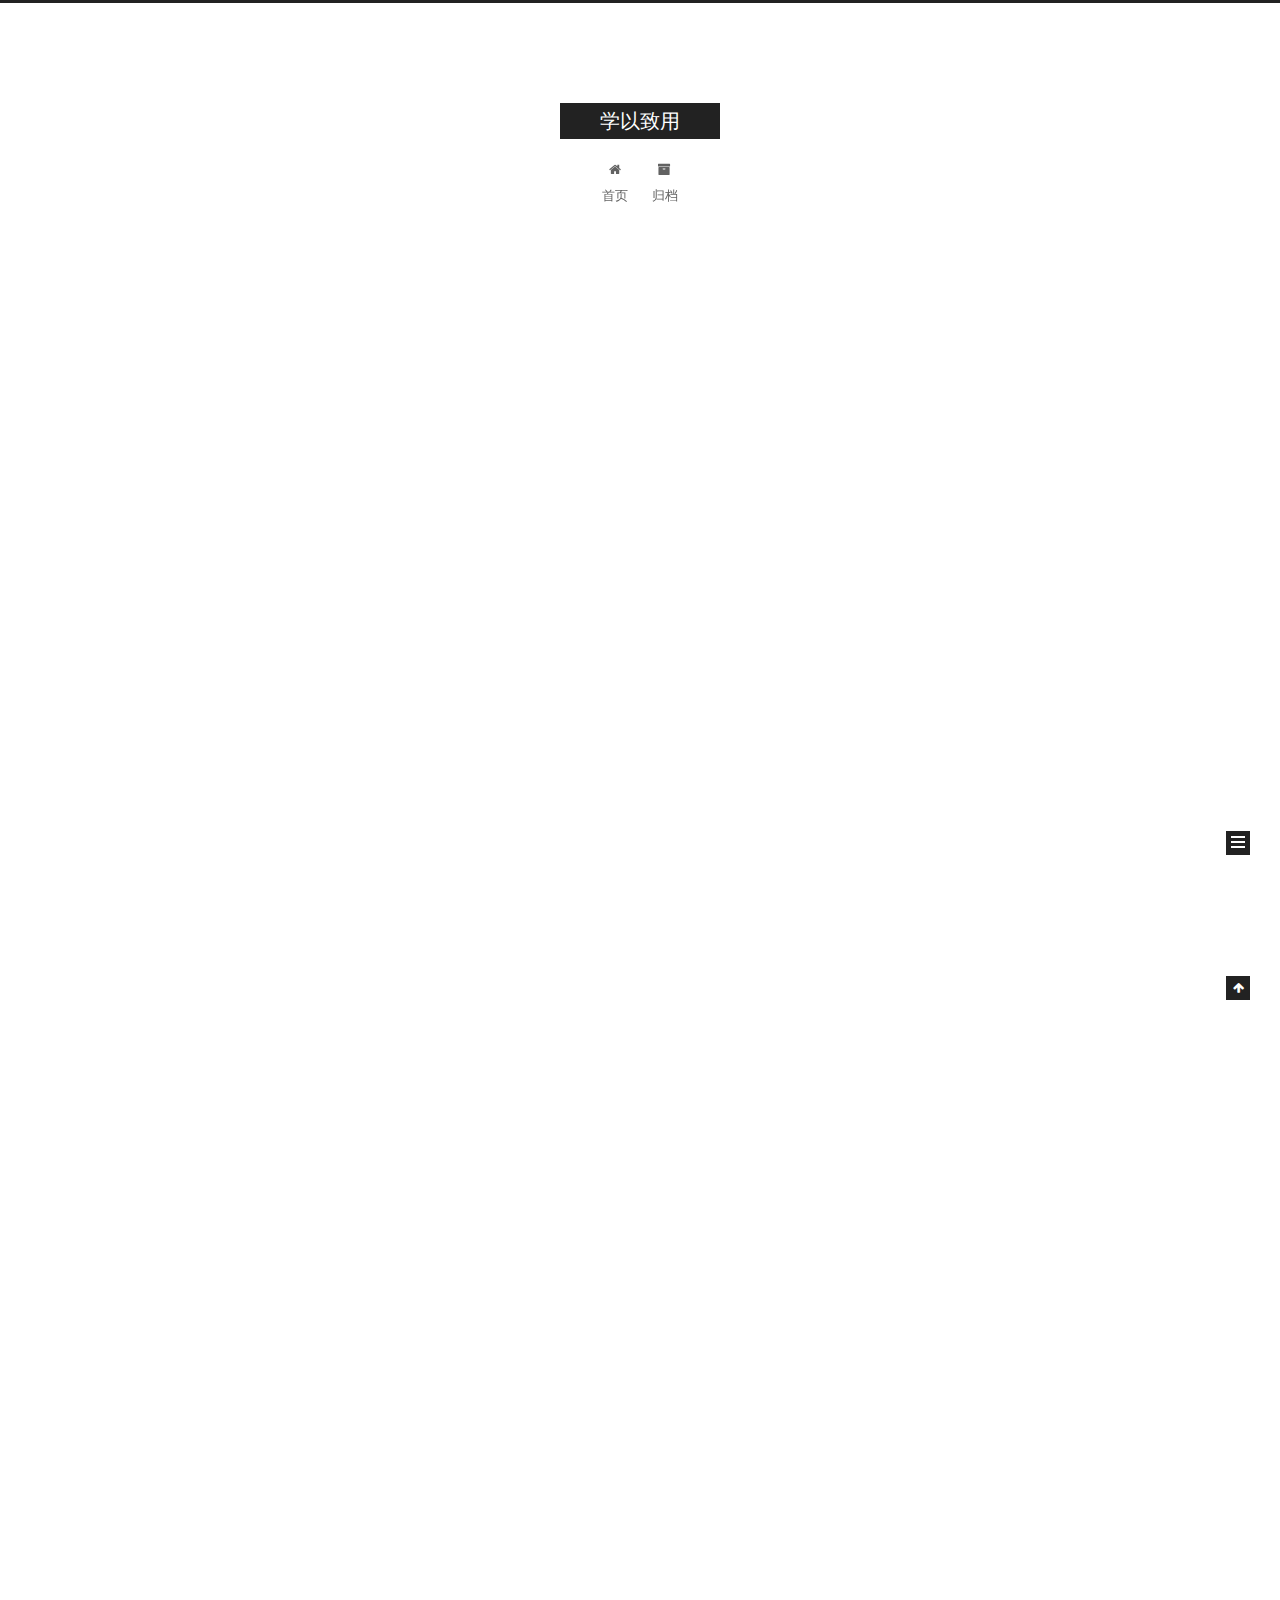
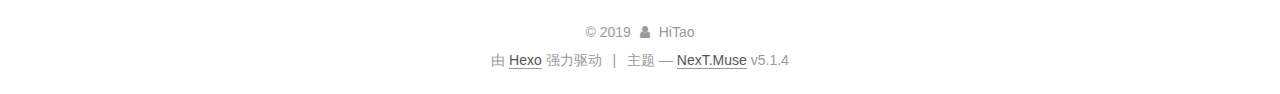
<file: index.html>
<!DOCTYPE html>



  


<html class="theme-next muse use-motion" lang="zh-Hans">
<head><meta name="generator" content="Hexo 3.9.0">
  <meta charset="UTF-8">
<meta http-equiv="X-UA-Compatible" content="IE=edge">
<meta name="viewport" content="width=device-width, initial-scale=1, maximum-scale=1">
<meta name="theme-color" content="#222">









<meta http-equiv="Cache-Control" content="no-transform">
<meta http-equiv="Cache-Control" content="no-siteapp">
















  
  
  <link href="/lib/fancybox/source/jquery.fancybox.css?v=2.1.5" rel="stylesheet" type="text/css">







<link href="/lib/font-awesome/css/font-awesome.min.css?v=4.6.2" rel="stylesheet" type="text/css">

<link href="/css/main.css?v=5.1.4" rel="stylesheet" type="text/css">


  <link rel="apple-touch-icon" sizes="180x180" href="/images/apple-touch-icon-next.png?v=5.1.4">


  <link rel="icon" type="image/png" sizes="32x32" href="/images/favicon-32x32-next.png?v=5.1.4">


  <link rel="icon" type="image/png" sizes="16x16" href="/images/favicon-16x16-next.png?v=5.1.4">


  <link rel="mask-icon" href="/images/logo.svg?v=5.1.4" color="#222">





  <meta name="keywords" content="Hexo, NexT">










<meta property="og:type" content="website">
<meta property="og:title" content="学以致用">
<meta property="og:url" content="https://cnvw.github.io/cnvw/index.html">
<meta property="og:site_name" content="学以致用">
<meta property="og:locale" content="zh-Hans">
<meta name="twitter:card" content="summary">
<meta name="twitter:title" content="学以致用">



<script type="text/javascript" id="hexo.configurations">
  var NexT = window.NexT || {};
  var CONFIG = {
    root: '/',
    scheme: 'Muse',
    version: '5.1.4',
    sidebar: {"position":"left","display":"post","offset":12,"b2t":false,"scrollpercent":false,"onmobile":false},
    fancybox: true,
    tabs: true,
    motion: {"enable":true,"async":false,"transition":{"post_block":"fadeIn","post_header":"slideDownIn","post_body":"slideDownIn","coll_header":"slideLeftIn","sidebar":"slideUpIn"}},
    duoshuo: {
      userId: '0',
      author: '博主'
    },
    algolia: {
      applicationID: '',
      apiKey: '',
      indexName: '',
      hits: {"per_page":10},
      labels: {"input_placeholder":"Search for Posts","hits_empty":"We didn't find any results for the search: ${query}","hits_stats":"${hits} results found in ${time} ms"}
    }
  };
</script>



  <link rel="canonical" href="https://cnvw.github.io/cnvw/">





  <title>学以致用</title>
  








</head>

<body itemscope itemtype="http://schema.org/WebPage" lang="zh-Hans">

  
  
    
  

  <div class="container sidebar-position-left 
  page-home">
    <div class="headband"></div>

    <header id="header" class="header" itemscope itemtype="http://schema.org/WPHeader">
      <div class="header-inner"><div class="site-brand-wrapper">
  <div class="site-meta ">
    

    <div class="custom-logo-site-title">
      <a href="/" class="brand" rel="start">
        <span class="logo-line-before"><i></i></span>
        <span class="site-title">学以致用</span>
        <span class="logo-line-after"><i></i></span>
      </a>
    </div>
      
        <p class="site-subtitle"></p>
      
  </div>

  <div class="site-nav-toggle">
    <button>
      <span class="btn-bar"></span>
      <span class="btn-bar"></span>
      <span class="btn-bar"></span>
    </button>
  </div>
</div>

<nav class="site-nav">
  

  
    <ul id="menu" class="menu">
      
        
        <li class="menu-item menu-item-home">
          <a href="/" rel="section">
            
              <i class="menu-item-icon fa fa-fw fa-home"></i> <br>
            
            首页
          </a>
        </li>
      
        
        <li class="menu-item menu-item-archives">
          <a href="/archives/" rel="section">
            
              <i class="menu-item-icon fa fa-fw fa-archive"></i> <br>
            
            归档
          </a>
        </li>
      

      
    </ul>
  

  
</nav>



 </div>
    </header>

    <main id="main" class="main">
      <div class="main-inner">
        <div class="content-wrap">
          <div id="content" class="content">
            
  <section id="posts" class="posts-expand">
    
      

  

  
  
  

  <article class="post post-type-normal" itemscope itemtype="http://schema.org/Article">
  
  
  
  <div class="post-block">
    <link itemprop="mainEntityOfPage" href="https://cnvw.github.io/cnvw/2019/09/08/Hexo-Blog/">

    <span hidden itemprop="author" itemscope itemtype="http://schema.org/Person">
      <meta itemprop="name" content="HiTao">
      <meta itemprop="description" content>
      <meta itemprop="image" content="/images/avatar.gif">
    </span>

    <span hidden itemprop="publisher" itemscope itemtype="http://schema.org/Organization">
      <meta itemprop="name" content="学以致用">
    </span>

    
      <header class="post-header">

        
        
          <h1 class="post-title" itemprop="name headline">
                
                <a class="post-title-link" href="/2019/09/08/Hexo-Blog/" itemprop="url">Hexo Blog</a></h1>
        

        <div class="post-meta">
          <span class="post-time">
            
              <span class="post-meta-item-icon">
                <i class="fa fa-calendar-o"></i>
              </span>
              
                <span class="post-meta-item-text">发表于</span>
              
              <time title="创建于" itemprop="dateCreated datePublished" datetime="2019-09-08T09:29:11+08:00">
                2019-09-08
              </time>
            

            

            
          </span>

          

          
            
          

          
          

          

          

          

        </div>
      </header>
    

    
    
    
    <div class="post-body" itemprop="articleBody">

      
      

      
        
          
            <p>Hexo+GitHub</p>

          
        
      
    </div>
    
    
    

    

    

    

    <footer class="post-footer">
      

      

      

      
      
        <div class="post-eof"></div>
      
    </footer>
  </div>
  
  
  
  </article>


    
      

  

  
  
  

  <article class="post post-type-normal" itemscope itemtype="http://schema.org/Article">
  
  
  
  <div class="post-block">
    <link itemprop="mainEntityOfPage" href="https://cnvw.github.io/cnvw/2019/09/08/hello-world/">

    <span hidden itemprop="author" itemscope itemtype="http://schema.org/Person">
      <meta itemprop="name" content="HiTao">
      <meta itemprop="description" content>
      <meta itemprop="image" content="/images/avatar.gif">
    </span>

    <span hidden itemprop="publisher" itemscope itemtype="http://schema.org/Organization">
      <meta itemprop="name" content="学以致用">
    </span>

    
      <header class="post-header">

        
        
          <h1 class="post-title" itemprop="name headline">
                
                <a class="post-title-link" href="/2019/09/08/hello-world/" itemprop="url">Hello World</a></h1>
        

        <div class="post-meta">
          <span class="post-time">
            
              <span class="post-meta-item-icon">
                <i class="fa fa-calendar-o"></i>
              </span>
              
                <span class="post-meta-item-text">发表于</span>
              
              <time title="创建于" itemprop="dateCreated datePublished" datetime="2019-09-08T08:20:57+08:00">
                2019-09-08
              </time>
            

            

            
          </span>

          

          
            
          

          
          

          

          

          

        </div>
      </header>
    

    
    
    
    <div class="post-body" itemprop="articleBody">

      
      

      
        
          
            <p>Welcome to <a href="https://hexo.io/" target="_blank" rel="noopener">Hexo</a>! This is your very first post. Check <a href="https://hexo.io/docs/" target="_blank" rel="noopener">documentation</a> for more info. If you get any problems when using Hexo, you can find the answer in <a href="https://hexo.io/docs/troubleshooting.html" target="_blank" rel="noopener">troubleshooting</a> or you can ask me on <a href="https://github.com/hexojs/hexo/issues" target="_blank" rel="noopener">GitHub</a>.</p>
<h2 id="Quick-Start"><a href="#Quick-Start" class="headerlink" title="Quick Start"></a>Quick Start</h2><h3 id="Create-a-new-post"><a href="#Create-a-new-post" class="headerlink" title="Create a new post"></a>Create a new post</h3><figure class="highlight bash"><table><tr><td class="gutter"><pre><span class="line">1</span><br></pre></td><td class="code"><pre><span class="line">$ hexo new <span class="string">"My New Post"</span></span><br></pre></td></tr></table></figure>

<p>More info: <a href="https://hexo.io/docs/writing.html" target="_blank" rel="noopener">Writing</a></p>
<h3 id="Run-server"><a href="#Run-server" class="headerlink" title="Run server"></a>Run server</h3><figure class="highlight bash"><table><tr><td class="gutter"><pre><span class="line">1</span><br></pre></td><td class="code"><pre><span class="line">$ hexo server</span><br></pre></td></tr></table></figure>

<p>More info: <a href="https://hexo.io/docs/server.html" target="_blank" rel="noopener">Server</a></p>
<h3 id="Generate-static-files"><a href="#Generate-static-files" class="headerlink" title="Generate static files"></a>Generate static files</h3><figure class="highlight bash"><table><tr><td class="gutter"><pre><span class="line">1</span><br></pre></td><td class="code"><pre><span class="line">$ hexo generate</span><br></pre></td></tr></table></figure>

<p>More info: <a href="https://hexo.io/docs/generating.html" target="_blank" rel="noopener">Generating</a></p>
<h3 id="Deploy-to-remote-sites"><a href="#Deploy-to-remote-sites" class="headerlink" title="Deploy to remote sites"></a>Deploy to remote sites</h3><figure class="highlight bash"><table><tr><td class="gutter"><pre><span class="line">1</span><br></pre></td><td class="code"><pre><span class="line">$ hexo deploy</span><br></pre></td></tr></table></figure>

<p>More info: <a href="https://hexo.io/docs/deployment.html" target="_blank" rel="noopener">Deployment</a></p>

          
        
      
    </div>
    
    
    

    

    

    

    <footer class="post-footer">
      

      

      

      
      
        <div class="post-eof"></div>
      
    </footer>
  </div>
  
  
  
  </article>


    
  </section>

  


          </div>
          


          

        </div>
        
          
  
  <div class="sidebar-toggle">
    <div class="sidebar-toggle-line-wrap">
      <span class="sidebar-toggle-line sidebar-toggle-line-first"></span>
      <span class="sidebar-toggle-line sidebar-toggle-line-middle"></span>
      <span class="sidebar-toggle-line sidebar-toggle-line-last"></span>
    </div>
  </div>

  <aside id="sidebar" class="sidebar">
    
    <div class="sidebar-inner">

      

      

      <section class="site-overview-wrap sidebar-panel sidebar-panel-active">
        <div class="site-overview">
          <div class="site-author motion-element" itemprop="author" itemscope itemtype="http://schema.org/Person">
            
              <p class="site-author-name" itemprop="name">HiTao</p>
              <p class="site-description motion-element" itemprop="description"></p>
          </div>

          <nav class="site-state motion-element">

            
              <div class="site-state-item site-state-posts">
              
                <a href="/archives/">
              
                  <span class="site-state-item-count">2</span>
                  <span class="site-state-item-name">日志</span>
                </a>
              </div>
            

            

            

          </nav>

          

          

          
          

          
          

          

        </div>
      </section>

      

      

    </div>
  </aside>


        
      </div>
    </main>

    <footer id="footer" class="footer">
      <div class="footer-inner">
        <div class="copyright">&copy; <span itemprop="copyrightYear">2019</span>
  <span class="with-love">
    <i class="fa fa-user"></i>
  </span>
  <span class="author" itemprop="copyrightHolder">HiTao</span>

  
</div>


  <div class="powered-by">由 <a class="theme-link" target="_blank" href="https://hexo.io">Hexo</a> 强力驱动</div>



  <span class="post-meta-divider">|</span>



  <div class="theme-info">主题 &mdash; <a class="theme-link" target="_blank" href="https://github.com/iissnan/hexo-theme-next">NexT.Muse</a> v5.1.4</div>




        







        
      </div>
    </footer>

    
      <div class="back-to-top">
        <i class="fa fa-arrow-up"></i>
        
      </div>
    

    

  </div>

  

<script type="text/javascript">
  if (Object.prototype.toString.call(window.Promise) !== '[object Function]') {
    window.Promise = null;
  }
</script>









  












  
  
    <script type="text/javascript" src="/lib/jquery/index.js?v=2.1.3"></script>
  

  
  
    <script type="text/javascript" src="/lib/fastclick/lib/fastclick.min.js?v=1.0.6"></script>
  

  
  
    <script type="text/javascript" src="/lib/jquery_lazyload/jquery.lazyload.js?v=1.9.7"></script>
  

  
  
    <script type="text/javascript" src="/lib/velocity/velocity.min.js?v=1.2.1"></script>
  

  
  
    <script type="text/javascript" src="/lib/velocity/velocity.ui.min.js?v=1.2.1"></script>
  

  
  
    <script type="text/javascript" src="/lib/fancybox/source/jquery.fancybox.pack.js?v=2.1.5"></script>
  


  


  <script type="text/javascript" src="/js/src/utils.js?v=5.1.4"></script>

  <script type="text/javascript" src="/js/src/motion.js?v=5.1.4"></script>



  
  

  

  


  <script type="text/javascript" src="/js/src/bootstrap.js?v=5.1.4"></script>



  


  




	





  





  












  





  

  

  

  
  

  

  

  

</body>
</html>
</file>
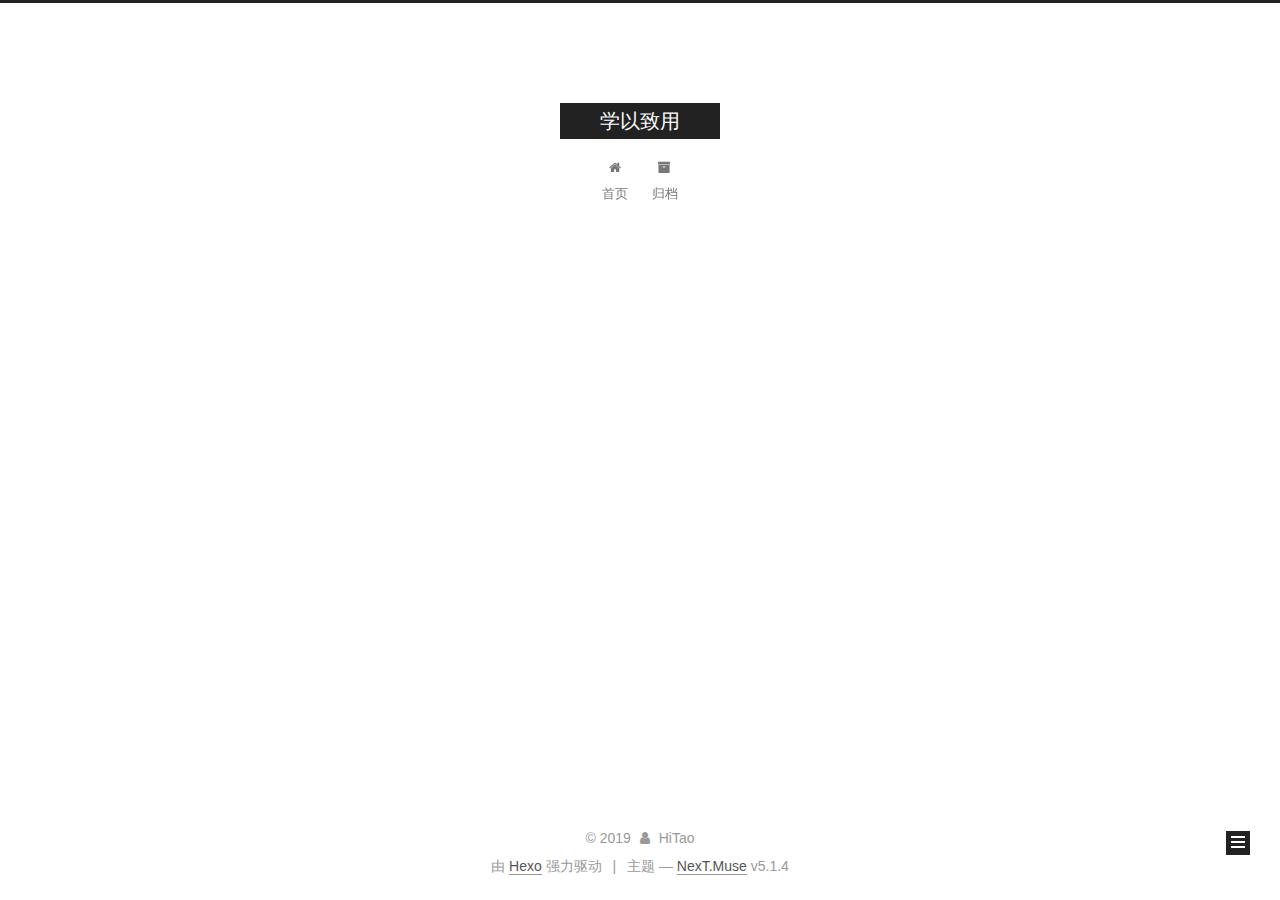
<file: archives/index.html>
<!DOCTYPE html>



  


<html class="theme-next muse use-motion" lang="zh-Hans">
<head><meta name="generator" content="Hexo 3.9.0">
  <meta charset="UTF-8">
<meta http-equiv="X-UA-Compatible" content="IE=edge">
<meta name="viewport" content="width=device-width, initial-scale=1, maximum-scale=1">
<meta name="theme-color" content="#222">









<meta http-equiv="Cache-Control" content="no-transform">
<meta http-equiv="Cache-Control" content="no-siteapp">
















  
  
  <link href="/lib/fancybox/source/jquery.fancybox.css?v=2.1.5" rel="stylesheet" type="text/css">







<link href="/lib/font-awesome/css/font-awesome.min.css?v=4.6.2" rel="stylesheet" type="text/css">

<link href="/css/main.css?v=5.1.4" rel="stylesheet" type="text/css">


  <link rel="apple-touch-icon" sizes="180x180" href="/images/apple-touch-icon-next.png?v=5.1.4">


  <link rel="icon" type="image/png" sizes="32x32" href="/images/favicon-32x32-next.png?v=5.1.4">


  <link rel="icon" type="image/png" sizes="16x16" href="/images/favicon-16x16-next.png?v=5.1.4">


  <link rel="mask-icon" href="/images/logo.svg?v=5.1.4" color="#222">





  <meta name="keywords" content="Hexo, NexT">










<meta property="og:type" content="website">
<meta property="og:title" content="学以致用">
<meta property="og:url" content="https://cnvw.github.io/cnvw/archives/index.html">
<meta property="og:site_name" content="学以致用">
<meta property="og:locale" content="zh-Hans">
<meta name="twitter:card" content="summary">
<meta name="twitter:title" content="学以致用">



<script type="text/javascript" id="hexo.configurations">
  var NexT = window.NexT || {};
  var CONFIG = {
    root: '/',
    scheme: 'Muse',
    version: '5.1.4',
    sidebar: {"position":"left","display":"post","offset":12,"b2t":false,"scrollpercent":false,"onmobile":false},
    fancybox: true,
    tabs: true,
    motion: {"enable":true,"async":false,"transition":{"post_block":"fadeIn","post_header":"slideDownIn","post_body":"slideDownIn","coll_header":"slideLeftIn","sidebar":"slideUpIn"}},
    duoshuo: {
      userId: '0',
      author: '博主'
    },
    algolia: {
      applicationID: '',
      apiKey: '',
      indexName: '',
      hits: {"per_page":10},
      labels: {"input_placeholder":"Search for Posts","hits_empty":"We didn't find any results for the search: ${query}","hits_stats":"${hits} results found in ${time} ms"}
    }
  };
</script>



  <link rel="canonical" href="https://cnvw.github.io/cnvw/archives/">





  <title>归档 | 学以致用</title>
  








</head>

<body itemscope itemtype="http://schema.org/WebPage" lang="zh-Hans">

  
  
    
  

  <div class="container sidebar-position-left page-archive">
    <div class="headband"></div>

    <header id="header" class="header" itemscope itemtype="http://schema.org/WPHeader">
      <div class="header-inner"><div class="site-brand-wrapper">
  <div class="site-meta ">
    

    <div class="custom-logo-site-title">
      <a href="/" class="brand" rel="start">
        <span class="logo-line-before"><i></i></span>
        <span class="site-title">学以致用</span>
        <span class="logo-line-after"><i></i></span>
      </a>
    </div>
      
        <p class="site-subtitle"></p>
      
  </div>

  <div class="site-nav-toggle">
    <button>
      <span class="btn-bar"></span>
      <span class="btn-bar"></span>
      <span class="btn-bar"></span>
    </button>
  </div>
</div>

<nav class="site-nav">
  

  
    <ul id="menu" class="menu">
      
        
        <li class="menu-item menu-item-home">
          <a href="/" rel="section">
            
              <i class="menu-item-icon fa fa-fw fa-home"></i> <br>
            
            首页
          </a>
        </li>
      
        
        <li class="menu-item menu-item-archives">
          <a href="/archives/" rel="section">
            
              <i class="menu-item-icon fa fa-fw fa-archive"></i> <br>
            
            归档
          </a>
        </li>
      

      
    </ul>
  

  
</nav>



 </div>
    </header>

    <main id="main" class="main">
      <div class="main-inner">
        <div class="content-wrap">
          <div id="content" class="content">
            

  
  
  
  <div class="post-block archive">
    <div id="posts" class="posts-collapse">
      <span class="archive-move-on"></span>

      <span class="archive-page-counter">
        
        
        
          
        
        嗯..! 目前共计 2 篇日志。 继续努力。
      </span>

      

        
        
        

        
          
          <div class="collection-title">
            <h1 class="archive-year" id="archive-year-2019">2019</h1>
          </div>
        
        

        

  <article class="post post-type-normal" itemscope itemtype="http://schema.org/Article">
    <header class="post-header">

      <h2 class="post-title">
        
            <a class="post-title-link" href="/2019/09/08/Hexo-Blog/" itemprop="url">
              
                <span itemprop="name">Hexo Blog</span>
              
            </a>
        
      </h2>

      <div class="post-meta">
        <time class="post-time" itemprop="dateCreated" datetime="2019-09-08T09:29:11+08:00" content="2019-09-08">
          09-08
        </time>
      </div>

    </header>
  </article>



      

        
        
        

        
        

        

  <article class="post post-type-normal" itemscope itemtype="http://schema.org/Article">
    <header class="post-header">

      <h2 class="post-title">
        
            <a class="post-title-link" href="/2019/09/08/hello-world/" itemprop="url">
              
                <span itemprop="name">Hello World</span>
              
            </a>
        
      </h2>

      <div class="post-meta">
        <time class="post-time" itemprop="dateCreated" datetime="2019-09-08T08:20:57+08:00" content="2019-09-08">
          09-08
        </time>
      </div>

    </header>
  </article>



      

    </div>
  </div>
  
  
  

  



          </div>
          


          

        </div>
        
          
  
  <div class="sidebar-toggle">
    <div class="sidebar-toggle-line-wrap">
      <span class="sidebar-toggle-line sidebar-toggle-line-first"></span>
      <span class="sidebar-toggle-line sidebar-toggle-line-middle"></span>
      <span class="sidebar-toggle-line sidebar-toggle-line-last"></span>
    </div>
  </div>

  <aside id="sidebar" class="sidebar">
    
    <div class="sidebar-inner">

      

      

      <section class="site-overview-wrap sidebar-panel sidebar-panel-active">
        <div class="site-overview">
          <div class="site-author motion-element" itemprop="author" itemscope itemtype="http://schema.org/Person">
            
              <p class="site-author-name" itemprop="name">HiTao</p>
              <p class="site-description motion-element" itemprop="description"></p>
          </div>

          <nav class="site-state motion-element">

            
              <div class="site-state-item site-state-posts">
              
                <a href="/archives/">
              
                  <span class="site-state-item-count">2</span>
                  <span class="site-state-item-name">日志</span>
                </a>
              </div>
            

            

            

          </nav>

          

          

          
          

          
          

          

        </div>
      </section>

      

      

    </div>
  </aside>


        
      </div>
    </main>

    <footer id="footer" class="footer">
      <div class="footer-inner">
        <div class="copyright">&copy; <span itemprop="copyrightYear">2019</span>
  <span class="with-love">
    <i class="fa fa-user"></i>
  </span>
  <span class="author" itemprop="copyrightHolder">HiTao</span>

  
</div>


  <div class="powered-by">由 <a class="theme-link" target="_blank" href="https://hexo.io">Hexo</a> 强力驱动</div>



  <span class="post-meta-divider">|</span>



  <div class="theme-info">主题 &mdash; <a class="theme-link" target="_blank" href="https://github.com/iissnan/hexo-theme-next">NexT.Muse</a> v5.1.4</div>




        







        
      </div>
    </footer>

    
      <div class="back-to-top">
        <i class="fa fa-arrow-up"></i>
        
      </div>
    

    

  </div>

  

<script type="text/javascript">
  if (Object.prototype.toString.call(window.Promise) !== '[object Function]') {
    window.Promise = null;
  }
</script>









  












  
  
    <script type="text/javascript" src="/lib/jquery/index.js?v=2.1.3"></script>
  

  
  
    <script type="text/javascript" src="/lib/fastclick/lib/fastclick.min.js?v=1.0.6"></script>
  

  
  
    <script type="text/javascript" src="/lib/jquery_lazyload/jquery.lazyload.js?v=1.9.7"></script>
  

  
  
    <script type="text/javascript" src="/lib/velocity/velocity.min.js?v=1.2.1"></script>
  

  
  
    <script type="text/javascript" src="/lib/velocity/velocity.ui.min.js?v=1.2.1"></script>
  

  
  
    <script type="text/javascript" src="/lib/fancybox/source/jquery.fancybox.pack.js?v=2.1.5"></script>
  


  


  <script type="text/javascript" src="/js/src/utils.js?v=5.1.4"></script>

  <script type="text/javascript" src="/js/src/motion.js?v=5.1.4"></script>



  
  

  

  


  <script type="text/javascript" src="/js/src/bootstrap.js?v=5.1.4"></script>



  


  




	





  





  












  





  

  

  

  
  

  

  

  

</body>
</html>
</file>
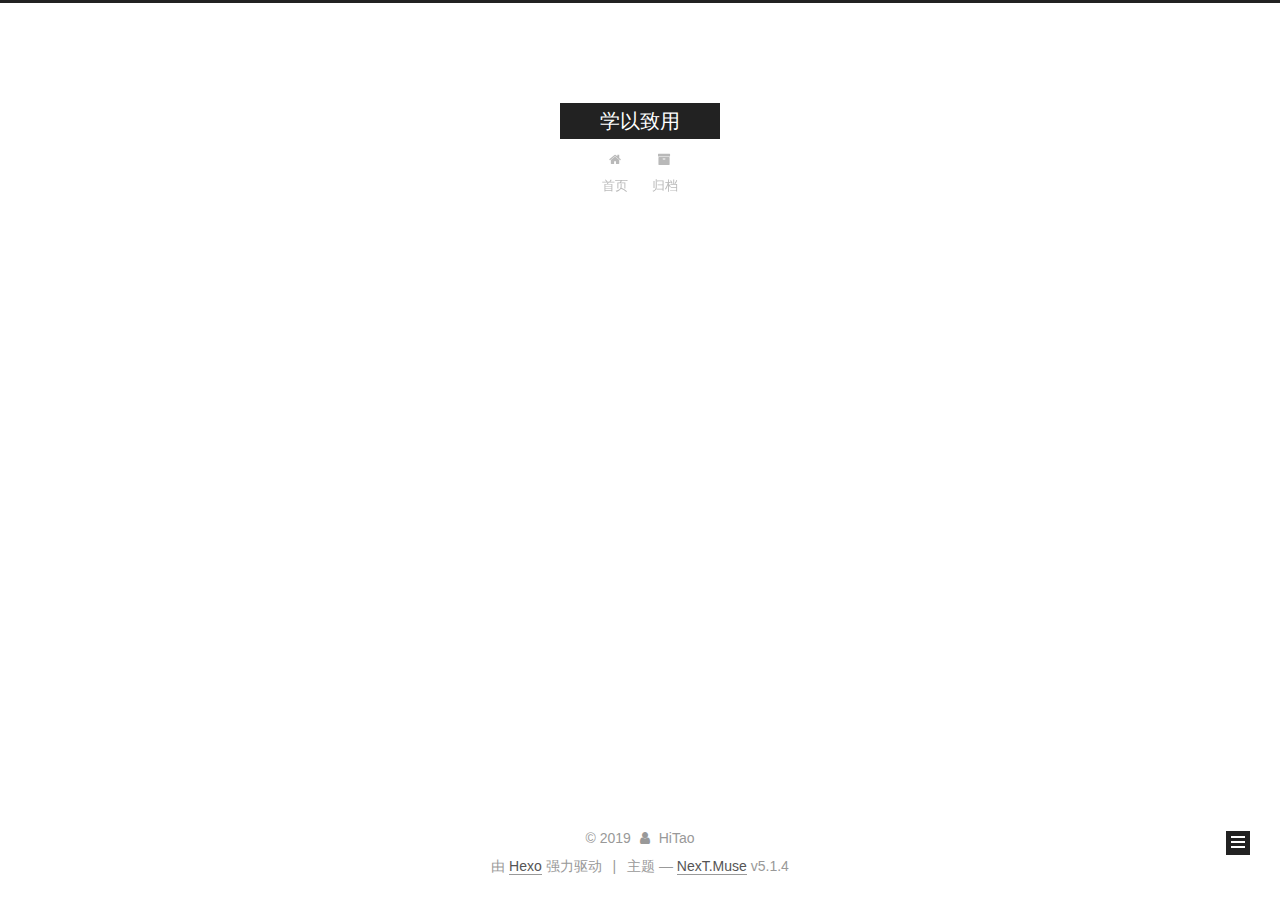
<file: archives/2019/index.html>
<!DOCTYPE html>



  


<html class="theme-next muse use-motion" lang="zh-Hans">
<head><meta name="generator" content="Hexo 3.9.0">
  <meta charset="UTF-8">
<meta http-equiv="X-UA-Compatible" content="IE=edge">
<meta name="viewport" content="width=device-width, initial-scale=1, maximum-scale=1">
<meta name="theme-color" content="#222">









<meta http-equiv="Cache-Control" content="no-transform">
<meta http-equiv="Cache-Control" content="no-siteapp">
















  
  
  <link href="/lib/fancybox/source/jquery.fancybox.css?v=2.1.5" rel="stylesheet" type="text/css">







<link href="/lib/font-awesome/css/font-awesome.min.css?v=4.6.2" rel="stylesheet" type="text/css">

<link href="/css/main.css?v=5.1.4" rel="stylesheet" type="text/css">


  <link rel="apple-touch-icon" sizes="180x180" href="/images/apple-touch-icon-next.png?v=5.1.4">


  <link rel="icon" type="image/png" sizes="32x32" href="/images/favicon-32x32-next.png?v=5.1.4">


  <link rel="icon" type="image/png" sizes="16x16" href="/images/favicon-16x16-next.png?v=5.1.4">


  <link rel="mask-icon" href="/images/logo.svg?v=5.1.4" color="#222">





  <meta name="keywords" content="Hexo, NexT">










<meta property="og:type" content="website">
<meta property="og:title" content="学以致用">
<meta property="og:url" content="https://cnvw.github.io/cnvw/archives/2019/index.html">
<meta property="og:site_name" content="学以致用">
<meta property="og:locale" content="zh-Hans">
<meta name="twitter:card" content="summary">
<meta name="twitter:title" content="学以致用">



<script type="text/javascript" id="hexo.configurations">
  var NexT = window.NexT || {};
  var CONFIG = {
    root: '/',
    scheme: 'Muse',
    version: '5.1.4',
    sidebar: {"position":"left","display":"post","offset":12,"b2t":false,"scrollpercent":false,"onmobile":false},
    fancybox: true,
    tabs: true,
    motion: {"enable":true,"async":false,"transition":{"post_block":"fadeIn","post_header":"slideDownIn","post_body":"slideDownIn","coll_header":"slideLeftIn","sidebar":"slideUpIn"}},
    duoshuo: {
      userId: '0',
      author: '博主'
    },
    algolia: {
      applicationID: '',
      apiKey: '',
      indexName: '',
      hits: {"per_page":10},
      labels: {"input_placeholder":"Search for Posts","hits_empty":"We didn't find any results for the search: ${query}","hits_stats":"${hits} results found in ${time} ms"}
    }
  };
</script>



  <link rel="canonical" href="https://cnvw.github.io/cnvw/archives/2019/">





  <title>归档 | 学以致用</title>
  








</head>

<body itemscope itemtype="http://schema.org/WebPage" lang="zh-Hans">

  
  
    
  

  <div class="container sidebar-position-left page-archive">
    <div class="headband"></div>

    <header id="header" class="header" itemscope itemtype="http://schema.org/WPHeader">
      <div class="header-inner"><div class="site-brand-wrapper">
  <div class="site-meta ">
    

    <div class="custom-logo-site-title">
      <a href="/" class="brand" rel="start">
        <span class="logo-line-before"><i></i></span>
        <span class="site-title">学以致用</span>
        <span class="logo-line-after"><i></i></span>
      </a>
    </div>
      
        <p class="site-subtitle"></p>
      
  </div>

  <div class="site-nav-toggle">
    <button>
      <span class="btn-bar"></span>
      <span class="btn-bar"></span>
      <span class="btn-bar"></span>
    </button>
  </div>
</div>

<nav class="site-nav">
  

  
    <ul id="menu" class="menu">
      
        
        <li class="menu-item menu-item-home">
          <a href="/" rel="section">
            
              <i class="menu-item-icon fa fa-fw fa-home"></i> <br>
            
            首页
          </a>
        </li>
      
        
        <li class="menu-item menu-item-archives">
          <a href="/archives/" rel="section">
            
              <i class="menu-item-icon fa fa-fw fa-archive"></i> <br>
            
            归档
          </a>
        </li>
      

      
    </ul>
  

  
</nav>



 </div>
    </header>

    <main id="main" class="main">
      <div class="main-inner">
        <div class="content-wrap">
          <div id="content" class="content">
            

  
  
  
  <div class="post-block archive">
    <div id="posts" class="posts-collapse">
      <span class="archive-move-on"></span>

      <span class="archive-page-counter">
        
        
        
          
        
        嗯..! 目前共计 2 篇日志。 继续努力。
      </span>

      

        
        
        

        
          
          <div class="collection-title">
            <h1 class="archive-year" id="archive-year-2019">2019</h1>
          </div>
        
        

        

  <article class="post post-type-normal" itemscope itemtype="http://schema.org/Article">
    <header class="post-header">

      <h2 class="post-title">
        
            <a class="post-title-link" href="/2019/09/08/Hexo-Blog/" itemprop="url">
              
                <span itemprop="name">Hexo Blog</span>
              
            </a>
        
      </h2>

      <div class="post-meta">
        <time class="post-time" itemprop="dateCreated" datetime="2019-09-08T09:29:11+08:00" content="2019-09-08">
          09-08
        </time>
      </div>

    </header>
  </article>



      

        
        
        

        
        

        

  <article class="post post-type-normal" itemscope itemtype="http://schema.org/Article">
    <header class="post-header">

      <h2 class="post-title">
        
            <a class="post-title-link" href="/2019/09/08/hello-world/" itemprop="url">
              
                <span itemprop="name">Hello World</span>
              
            </a>
        
      </h2>

      <div class="post-meta">
        <time class="post-time" itemprop="dateCreated" datetime="2019-09-08T08:20:57+08:00" content="2019-09-08">
          09-08
        </time>
      </div>

    </header>
  </article>



      

    </div>
  </div>
  
  
  

  



          </div>
          


          

        </div>
        
          
  
  <div class="sidebar-toggle">
    <div class="sidebar-toggle-line-wrap">
      <span class="sidebar-toggle-line sidebar-toggle-line-first"></span>
      <span class="sidebar-toggle-line sidebar-toggle-line-middle"></span>
      <span class="sidebar-toggle-line sidebar-toggle-line-last"></span>
    </div>
  </div>

  <aside id="sidebar" class="sidebar">
    
    <div class="sidebar-inner">

      

      

      <section class="site-overview-wrap sidebar-panel sidebar-panel-active">
        <div class="site-overview">
          <div class="site-author motion-element" itemprop="author" itemscope itemtype="http://schema.org/Person">
            
              <p class="site-author-name" itemprop="name">HiTao</p>
              <p class="site-description motion-element" itemprop="description"></p>
          </div>

          <nav class="site-state motion-element">

            
              <div class="site-state-item site-state-posts">
              
                <a href="/archives/">
              
                  <span class="site-state-item-count">2</span>
                  <span class="site-state-item-name">日志</span>
                </a>
              </div>
            

            

            

          </nav>

          

          

          
          

          
          

          

        </div>
      </section>

      

      

    </div>
  </aside>


        
      </div>
    </main>

    <footer id="footer" class="footer">
      <div class="footer-inner">
        <div class="copyright">&copy; <span itemprop="copyrightYear">2019</span>
  <span class="with-love">
    <i class="fa fa-user"></i>
  </span>
  <span class="author" itemprop="copyrightHolder">HiTao</span>

  
</div>


  <div class="powered-by">由 <a class="theme-link" target="_blank" href="https://hexo.io">Hexo</a> 强力驱动</div>



  <span class="post-meta-divider">|</span>



  <div class="theme-info">主题 &mdash; <a class="theme-link" target="_blank" href="https://github.com/iissnan/hexo-theme-next">NexT.Muse</a> v5.1.4</div>




        







        
      </div>
    </footer>

    
      <div class="back-to-top">
        <i class="fa fa-arrow-up"></i>
        
      </div>
    

    

  </div>

  

<script type="text/javascript">
  if (Object.prototype.toString.call(window.Promise) !== '[object Function]') {
    window.Promise = null;
  }
</script>









  












  
  
    <script type="text/javascript" src="/lib/jquery/index.js?v=2.1.3"></script>
  

  
  
    <script type="text/javascript" src="/lib/fastclick/lib/fastclick.min.js?v=1.0.6"></script>
  

  
  
    <script type="text/javascript" src="/lib/jquery_lazyload/jquery.lazyload.js?v=1.9.7"></script>
  

  
  
    <script type="text/javascript" src="/lib/velocity/velocity.min.js?v=1.2.1"></script>
  

  
  
    <script type="text/javascript" src="/lib/velocity/velocity.ui.min.js?v=1.2.1"></script>
  

  
  
    <script type="text/javascript" src="/lib/fancybox/source/jquery.fancybox.pack.js?v=2.1.5"></script>
  


  


  <script type="text/javascript" src="/js/src/utils.js?v=5.1.4"></script>

  <script type="text/javascript" src="/js/src/motion.js?v=5.1.4"></script>



  
  

  

  


  <script type="text/javascript" src="/js/src/bootstrap.js?v=5.1.4"></script>



  


  




	





  





  












  





  

  

  

  
  

  

  

  

</body>
</html>
</file>
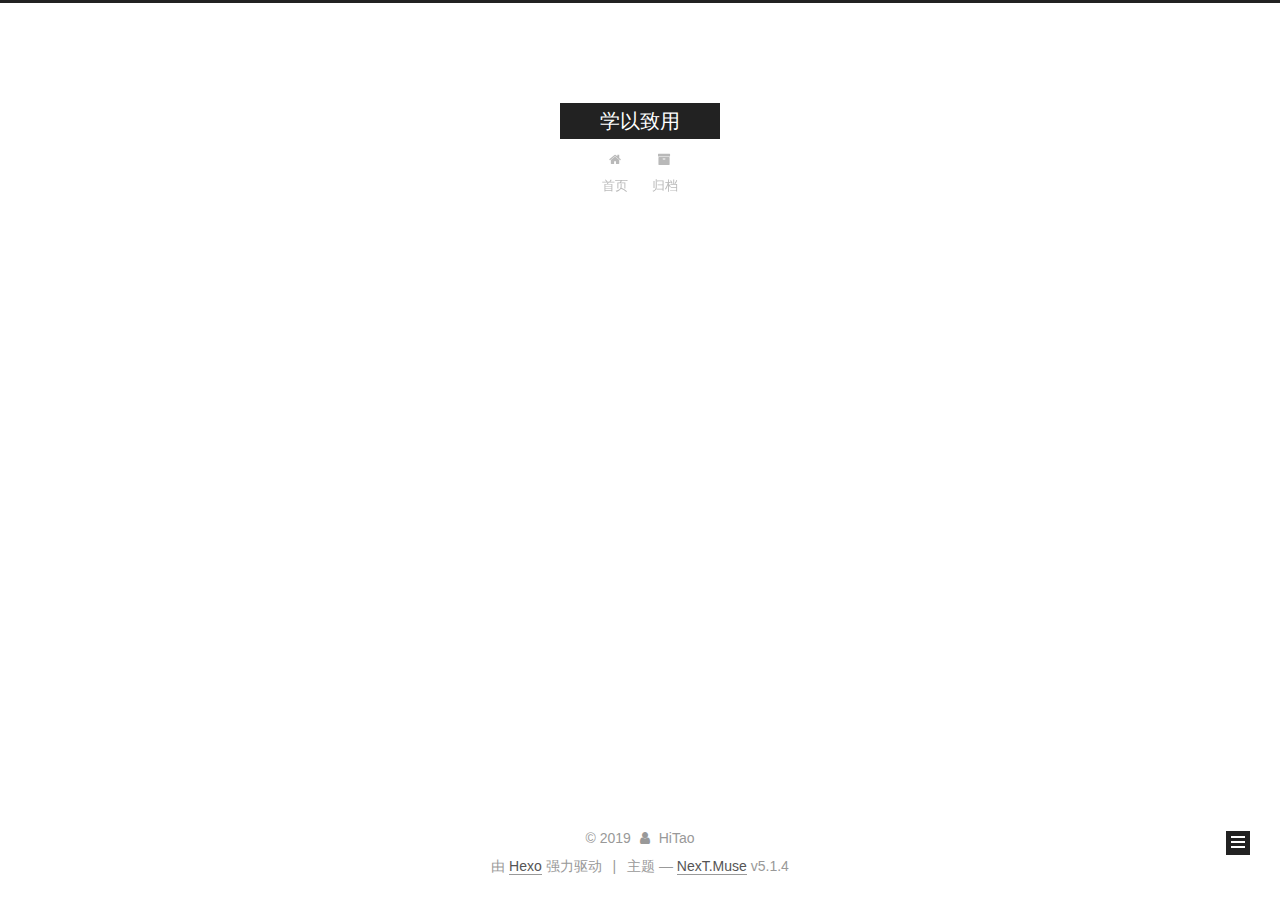
<file: archives/2019/09/index.html>
<!DOCTYPE html>



  


<html class="theme-next muse use-motion" lang="zh-Hans">
<head><meta name="generator" content="Hexo 3.9.0">
  <meta charset="UTF-8">
<meta http-equiv="X-UA-Compatible" content="IE=edge">
<meta name="viewport" content="width=device-width, initial-scale=1, maximum-scale=1">
<meta name="theme-color" content="#222">









<meta http-equiv="Cache-Control" content="no-transform">
<meta http-equiv="Cache-Control" content="no-siteapp">
















  
  
  <link href="/lib/fancybox/source/jquery.fancybox.css?v=2.1.5" rel="stylesheet" type="text/css">







<link href="/lib/font-awesome/css/font-awesome.min.css?v=4.6.2" rel="stylesheet" type="text/css">

<link href="/css/main.css?v=5.1.4" rel="stylesheet" type="text/css">


  <link rel="apple-touch-icon" sizes="180x180" href="/images/apple-touch-icon-next.png?v=5.1.4">


  <link rel="icon" type="image/png" sizes="32x32" href="/images/favicon-32x32-next.png?v=5.1.4">


  <link rel="icon" type="image/png" sizes="16x16" href="/images/favicon-16x16-next.png?v=5.1.4">


  <link rel="mask-icon" href="/images/logo.svg?v=5.1.4" color="#222">





  <meta name="keywords" content="Hexo, NexT">










<meta property="og:type" content="website">
<meta property="og:title" content="学以致用">
<meta property="og:url" content="https://cnvw.github.io/cnvw/archives/2019/09/index.html">
<meta property="og:site_name" content="学以致用">
<meta property="og:locale" content="zh-Hans">
<meta name="twitter:card" content="summary">
<meta name="twitter:title" content="学以致用">



<script type="text/javascript" id="hexo.configurations">
  var NexT = window.NexT || {};
  var CONFIG = {
    root: '/',
    scheme: 'Muse',
    version: '5.1.4',
    sidebar: {"position":"left","display":"post","offset":12,"b2t":false,"scrollpercent":false,"onmobile":false},
    fancybox: true,
    tabs: true,
    motion: {"enable":true,"async":false,"transition":{"post_block":"fadeIn","post_header":"slideDownIn","post_body":"slideDownIn","coll_header":"slideLeftIn","sidebar":"slideUpIn"}},
    duoshuo: {
      userId: '0',
      author: '博主'
    },
    algolia: {
      applicationID: '',
      apiKey: '',
      indexName: '',
      hits: {"per_page":10},
      labels: {"input_placeholder":"Search for Posts","hits_empty":"We didn't find any results for the search: ${query}","hits_stats":"${hits} results found in ${time} ms"}
    }
  };
</script>



  <link rel="canonical" href="https://cnvw.github.io/cnvw/archives/2019/09/">





  <title>归档 | 学以致用</title>
  








</head>

<body itemscope itemtype="http://schema.org/WebPage" lang="zh-Hans">

  
  
    
  

  <div class="container sidebar-position-left page-archive">
    <div class="headband"></div>

    <header id="header" class="header" itemscope itemtype="http://schema.org/WPHeader">
      <div class="header-inner"><div class="site-brand-wrapper">
  <div class="site-meta ">
    

    <div class="custom-logo-site-title">
      <a href="/" class="brand" rel="start">
        <span class="logo-line-before"><i></i></span>
        <span class="site-title">学以致用</span>
        <span class="logo-line-after"><i></i></span>
      </a>
    </div>
      
        <p class="site-subtitle"></p>
      
  </div>

  <div class="site-nav-toggle">
    <button>
      <span class="btn-bar"></span>
      <span class="btn-bar"></span>
      <span class="btn-bar"></span>
    </button>
  </div>
</div>

<nav class="site-nav">
  

  
    <ul id="menu" class="menu">
      
        
        <li class="menu-item menu-item-home">
          <a href="/" rel="section">
            
              <i class="menu-item-icon fa fa-fw fa-home"></i> <br>
            
            首页
          </a>
        </li>
      
        
        <li class="menu-item menu-item-archives">
          <a href="/archives/" rel="section">
            
              <i class="menu-item-icon fa fa-fw fa-archive"></i> <br>
            
            归档
          </a>
        </li>
      

      
    </ul>
  

  
</nav>



 </div>
    </header>

    <main id="main" class="main">
      <div class="main-inner">
        <div class="content-wrap">
          <div id="content" class="content">
            

  
  
  
  <div class="post-block archive">
    <div id="posts" class="posts-collapse">
      <span class="archive-move-on"></span>

      <span class="archive-page-counter">
        
        
        
          
        
        嗯..! 目前共计 2 篇日志。 继续努力。
      </span>

      

        
        
        

        
          
          <div class="collection-title">
            <h1 class="archive-year" id="archive-year-2019">2019</h1>
          </div>
        
        

        

  <article class="post post-type-normal" itemscope itemtype="http://schema.org/Article">
    <header class="post-header">

      <h2 class="post-title">
        
            <a class="post-title-link" href="/2019/09/08/Hexo-Blog/" itemprop="url">
              
                <span itemprop="name">Hexo Blog</span>
              
            </a>
        
      </h2>

      <div class="post-meta">
        <time class="post-time" itemprop="dateCreated" datetime="2019-09-08T09:29:11+08:00" content="2019-09-08">
          09-08
        </time>
      </div>

    </header>
  </article>



      

        
        
        

        
        

        

  <article class="post post-type-normal" itemscope itemtype="http://schema.org/Article">
    <header class="post-header">

      <h2 class="post-title">
        
            <a class="post-title-link" href="/2019/09/08/hello-world/" itemprop="url">
              
                <span itemprop="name">Hello World</span>
              
            </a>
        
      </h2>

      <div class="post-meta">
        <time class="post-time" itemprop="dateCreated" datetime="2019-09-08T08:20:57+08:00" content="2019-09-08">
          09-08
        </time>
      </div>

    </header>
  </article>



      

    </div>
  </div>
  
  
  

  



          </div>
          


          

        </div>
        
          
  
  <div class="sidebar-toggle">
    <div class="sidebar-toggle-line-wrap">
      <span class="sidebar-toggle-line sidebar-toggle-line-first"></span>
      <span class="sidebar-toggle-line sidebar-toggle-line-middle"></span>
      <span class="sidebar-toggle-line sidebar-toggle-line-last"></span>
    </div>
  </div>

  <aside id="sidebar" class="sidebar">
    
    <div class="sidebar-inner">

      

      

      <section class="site-overview-wrap sidebar-panel sidebar-panel-active">
        <div class="site-overview">
          <div class="site-author motion-element" itemprop="author" itemscope itemtype="http://schema.org/Person">
            
              <p class="site-author-name" itemprop="name">HiTao</p>
              <p class="site-description motion-element" itemprop="description"></p>
          </div>

          <nav class="site-state motion-element">

            
              <div class="site-state-item site-state-posts">
              
                <a href="/archives/">
              
                  <span class="site-state-item-count">2</span>
                  <span class="site-state-item-name">日志</span>
                </a>
              </div>
            

            

            

          </nav>

          

          

          
          

          
          

          

        </div>
      </section>

      

      

    </div>
  </aside>


        
      </div>
    </main>

    <footer id="footer" class="footer">
      <div class="footer-inner">
        <div class="copyright">&copy; <span itemprop="copyrightYear">2019</span>
  <span class="with-love">
    <i class="fa fa-user"></i>
  </span>
  <span class="author" itemprop="copyrightHolder">HiTao</span>

  
</div>


  <div class="powered-by">由 <a class="theme-link" target="_blank" href="https://hexo.io">Hexo</a> 强力驱动</div>



  <span class="post-meta-divider">|</span>



  <div class="theme-info">主题 &mdash; <a class="theme-link" target="_blank" href="https://github.com/iissnan/hexo-theme-next">NexT.Muse</a> v5.1.4</div>




        







        
      </div>
    </footer>

    
      <div class="back-to-top">
        <i class="fa fa-arrow-up"></i>
        
      </div>
    

    

  </div>

  

<script type="text/javascript">
  if (Object.prototype.toString.call(window.Promise) !== '[object Function]') {
    window.Promise = null;
  }
</script>









  












  
  
    <script type="text/javascript" src="/lib/jquery/index.js?v=2.1.3"></script>
  

  
  
    <script type="text/javascript" src="/lib/fastclick/lib/fastclick.min.js?v=1.0.6"></script>
  

  
  
    <script type="text/javascript" src="/lib/jquery_lazyload/jquery.lazyload.js?v=1.9.7"></script>
  

  
  
    <script type="text/javascript" src="/lib/velocity/velocity.min.js?v=1.2.1"></script>
  

  
  
    <script type="text/javascript" src="/lib/velocity/velocity.ui.min.js?v=1.2.1"></script>
  

  
  
    <script type="text/javascript" src="/lib/fancybox/source/jquery.fancybox.pack.js?v=2.1.5"></script>
  


  


  <script type="text/javascript" src="/js/src/utils.js?v=5.1.4"></script>

  <script type="text/javascript" src="/js/src/motion.js?v=5.1.4"></script>



  
  

  

  


  <script type="text/javascript" src="/js/src/bootstrap.js?v=5.1.4"></script>



  


  




	





  





  












  





  

  

  

  
  

  

  

  

</body>
</html>
</file>
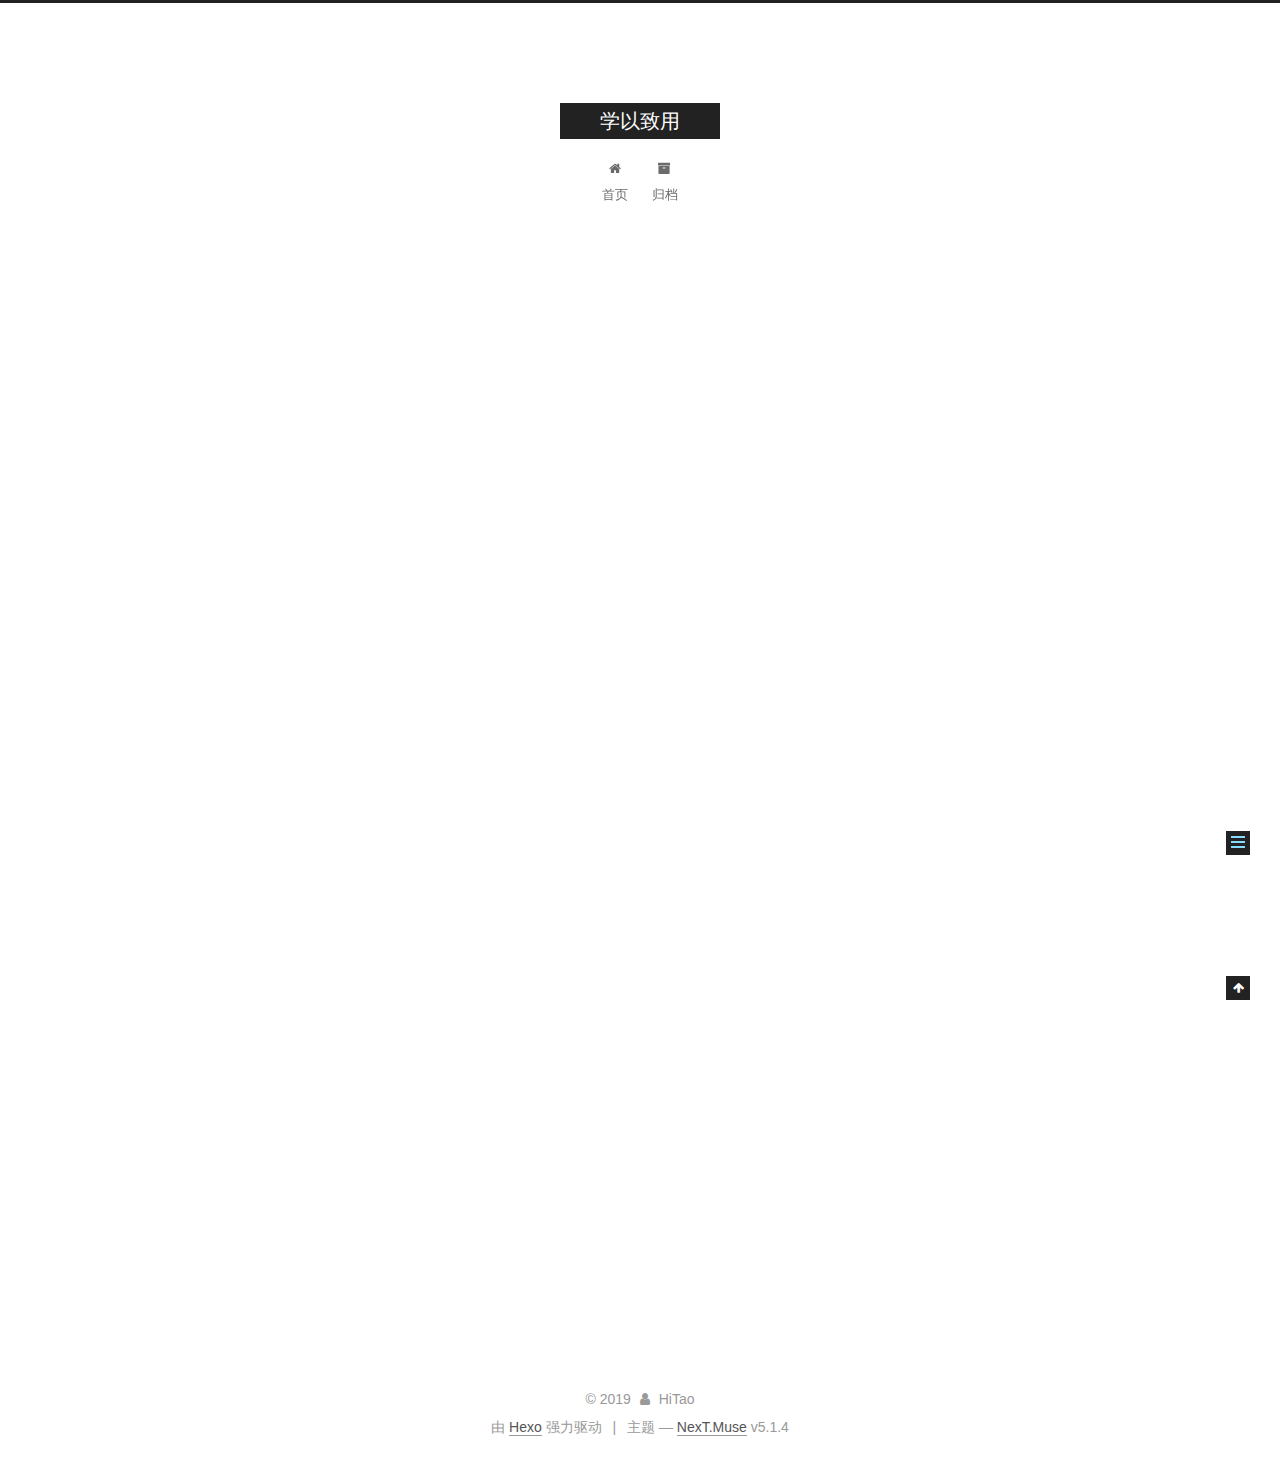
<file: 2019/09/08/hello-world/index.html>
<!DOCTYPE html>



  


<html class="theme-next muse use-motion" lang="zh-Hans">
<head><meta name="generator" content="Hexo 3.9.0">
  <meta charset="UTF-8">
<meta http-equiv="X-UA-Compatible" content="IE=edge">
<meta name="viewport" content="width=device-width, initial-scale=1, maximum-scale=1">
<meta name="theme-color" content="#222">









<meta http-equiv="Cache-Control" content="no-transform">
<meta http-equiv="Cache-Control" content="no-siteapp">
















  
  
  <link href="/lib/fancybox/source/jquery.fancybox.css?v=2.1.5" rel="stylesheet" type="text/css">







<link href="/lib/font-awesome/css/font-awesome.min.css?v=4.6.2" rel="stylesheet" type="text/css">

<link href="/css/main.css?v=5.1.4" rel="stylesheet" type="text/css">


  <link rel="apple-touch-icon" sizes="180x180" href="/images/apple-touch-icon-next.png?v=5.1.4">


  <link rel="icon" type="image/png" sizes="32x32" href="/images/favicon-32x32-next.png?v=5.1.4">


  <link rel="icon" type="image/png" sizes="16x16" href="/images/favicon-16x16-next.png?v=5.1.4">


  <link rel="mask-icon" href="/images/logo.svg?v=5.1.4" color="#222">





  <meta name="keywords" content="Hexo, NexT">










<meta name="description" content="Welcome to Hexo! This is your very first post. Check documentation for more info. If you get any problems when using Hexo, you can find the answer in troubleshooting or you can ask me on GitHub. Quick">
<meta property="og:type" content="article">
<meta property="og:title" content="Hello World">
<meta property="og:url" content="https://cnvw.github.io/cnvw/2019/09/08/hello-world/index.html">
<meta property="og:site_name" content="学以致用">
<meta property="og:description" content="Welcome to Hexo! This is your very first post. Check documentation for more info. If you get any problems when using Hexo, you can find the answer in troubleshooting or you can ask me on GitHub. Quick">
<meta property="og:locale" content="zh-Hans">
<meta property="og:updated_time" content="2019-09-08T00:20:57.847Z">
<meta name="twitter:card" content="summary">
<meta name="twitter:title" content="Hello World">
<meta name="twitter:description" content="Welcome to Hexo! This is your very first post. Check documentation for more info. If you get any problems when using Hexo, you can find the answer in troubleshooting or you can ask me on GitHub. Quick">



<script type="text/javascript" id="hexo.configurations">
  var NexT = window.NexT || {};
  var CONFIG = {
    root: '/',
    scheme: 'Muse',
    version: '5.1.4',
    sidebar: {"position":"left","display":"post","offset":12,"b2t":false,"scrollpercent":false,"onmobile":false},
    fancybox: true,
    tabs: true,
    motion: {"enable":true,"async":false,"transition":{"post_block":"fadeIn","post_header":"slideDownIn","post_body":"slideDownIn","coll_header":"slideLeftIn","sidebar":"slideUpIn"}},
    duoshuo: {
      userId: '0',
      author: '博主'
    },
    algolia: {
      applicationID: '',
      apiKey: '',
      indexName: '',
      hits: {"per_page":10},
      labels: {"input_placeholder":"Search for Posts","hits_empty":"We didn't find any results for the search: ${query}","hits_stats":"${hits} results found in ${time} ms"}
    }
  };
</script>



  <link rel="canonical" href="https://cnvw.github.io/cnvw/2019/09/08/hello-world/">





  <title>Hello World | 学以致用</title>
  








</head>

<body itemscope itemtype="http://schema.org/WebPage" lang="zh-Hans">

  
  
    
  

  <div class="container sidebar-position-left page-post-detail">
    <div class="headband"></div>

    <header id="header" class="header" itemscope itemtype="http://schema.org/WPHeader">
      <div class="header-inner"><div class="site-brand-wrapper">
  <div class="site-meta ">
    

    <div class="custom-logo-site-title">
      <a href="/" class="brand" rel="start">
        <span class="logo-line-before"><i></i></span>
        <span class="site-title">学以致用</span>
        <span class="logo-line-after"><i></i></span>
      </a>
    </div>
      
        <p class="site-subtitle"></p>
      
  </div>

  <div class="site-nav-toggle">
    <button>
      <span class="btn-bar"></span>
      <span class="btn-bar"></span>
      <span class="btn-bar"></span>
    </button>
  </div>
</div>

<nav class="site-nav">
  

  
    <ul id="menu" class="menu">
      
        
        <li class="menu-item menu-item-home">
          <a href="/" rel="section">
            
              <i class="menu-item-icon fa fa-fw fa-home"></i> <br>
            
            首页
          </a>
        </li>
      
        
        <li class="menu-item menu-item-archives">
          <a href="/archives/" rel="section">
            
              <i class="menu-item-icon fa fa-fw fa-archive"></i> <br>
            
            归档
          </a>
        </li>
      

      
    </ul>
  

  
</nav>



 </div>
    </header>

    <main id="main" class="main">
      <div class="main-inner">
        <div class="content-wrap">
          <div id="content" class="content">
            

  <div id="posts" class="posts-expand">
    

  

  
  
  

  <article class="post post-type-normal" itemscope itemtype="http://schema.org/Article">
  
  
  
  <div class="post-block">
    <link itemprop="mainEntityOfPage" href="https://cnvw.github.io/cnvw/2019/09/08/hello-world/">

    <span hidden itemprop="author" itemscope itemtype="http://schema.org/Person">
      <meta itemprop="name" content="HiTao">
      <meta itemprop="description" content>
      <meta itemprop="image" content="/images/avatar.gif">
    </span>

    <span hidden itemprop="publisher" itemscope itemtype="http://schema.org/Organization">
      <meta itemprop="name" content="学以致用">
    </span>

    
      <header class="post-header">

        
        
          <h1 class="post-title" itemprop="name headline">Hello World</h1>
        

        <div class="post-meta">
          <span class="post-time">
            
              <span class="post-meta-item-icon">
                <i class="fa fa-calendar-o"></i>
              </span>
              
                <span class="post-meta-item-text">发表于</span>
              
              <time title="创建于" itemprop="dateCreated datePublished" datetime="2019-09-08T08:20:57+08:00">
                2019-09-08
              </time>
            

            

            
          </span>

          

          
            
          

          
          

          

          

          

        </div>
      </header>
    

    
    
    
    <div class="post-body" itemprop="articleBody">

      
      

      
        <p>Welcome to <a href="https://hexo.io/" target="_blank" rel="noopener">Hexo</a>! This is your very first post. Check <a href="https://hexo.io/docs/" target="_blank" rel="noopener">documentation</a> for more info. If you get any problems when using Hexo, you can find the answer in <a href="https://hexo.io/docs/troubleshooting.html" target="_blank" rel="noopener">troubleshooting</a> or you can ask me on <a href="https://github.com/hexojs/hexo/issues" target="_blank" rel="noopener">GitHub</a>.</p>
<h2 id="Quick-Start"><a href="#Quick-Start" class="headerlink" title="Quick Start"></a>Quick Start</h2><h3 id="Create-a-new-post"><a href="#Create-a-new-post" class="headerlink" title="Create a new post"></a>Create a new post</h3><figure class="highlight bash"><table><tr><td class="gutter"><pre><span class="line">1</span><br></pre></td><td class="code"><pre><span class="line">$ hexo new <span class="string">"My New Post"</span></span><br></pre></td></tr></table></figure>

<p>More info: <a href="https://hexo.io/docs/writing.html" target="_blank" rel="noopener">Writing</a></p>
<h3 id="Run-server"><a href="#Run-server" class="headerlink" title="Run server"></a>Run server</h3><figure class="highlight bash"><table><tr><td class="gutter"><pre><span class="line">1</span><br></pre></td><td class="code"><pre><span class="line">$ hexo server</span><br></pre></td></tr></table></figure>

<p>More info: <a href="https://hexo.io/docs/server.html" target="_blank" rel="noopener">Server</a></p>
<h3 id="Generate-static-files"><a href="#Generate-static-files" class="headerlink" title="Generate static files"></a>Generate static files</h3><figure class="highlight bash"><table><tr><td class="gutter"><pre><span class="line">1</span><br></pre></td><td class="code"><pre><span class="line">$ hexo generate</span><br></pre></td></tr></table></figure>

<p>More info: <a href="https://hexo.io/docs/generating.html" target="_blank" rel="noopener">Generating</a></p>
<h3 id="Deploy-to-remote-sites"><a href="#Deploy-to-remote-sites" class="headerlink" title="Deploy to remote sites"></a>Deploy to remote sites</h3><figure class="highlight bash"><table><tr><td class="gutter"><pre><span class="line">1</span><br></pre></td><td class="code"><pre><span class="line">$ hexo deploy</span><br></pre></td></tr></table></figure>

<p>More info: <a href="https://hexo.io/docs/deployment.html" target="_blank" rel="noopener">Deployment</a></p>

      
    </div>
    
    
    

    

    

    

    <footer class="post-footer">
      

      
      
      

      
        <div class="post-nav">
          <div class="post-nav-next post-nav-item">
            
          </div>

          <span class="post-nav-divider"></span>

          <div class="post-nav-prev post-nav-item">
            
              <a href="/2019/09/08/Hexo-Blog/" rel="prev" title="Hexo Blog">
                Hexo Blog <i class="fa fa-chevron-right"></i>
              </a>
            
          </div>
        </div>
      

      
      
    </footer>
  </div>
  
  
  
  </article>



    <div class="post-spread">
      
    </div>
  </div>


          </div>
          


          

  



        </div>
        
          
  
  <div class="sidebar-toggle">
    <div class="sidebar-toggle-line-wrap">
      <span class="sidebar-toggle-line sidebar-toggle-line-first"></span>
      <span class="sidebar-toggle-line sidebar-toggle-line-middle"></span>
      <span class="sidebar-toggle-line sidebar-toggle-line-last"></span>
    </div>
  </div>

  <aside id="sidebar" class="sidebar">
    
    <div class="sidebar-inner">

      

      
        <ul class="sidebar-nav motion-element">
          <li class="sidebar-nav-toc sidebar-nav-active" data-target="post-toc-wrap">
            文章目录
          </li>
          <li class="sidebar-nav-overview" data-target="site-overview-wrap">
            站点概览
          </li>
        </ul>
      

      <section class="site-overview-wrap sidebar-panel">
        <div class="site-overview">
          <div class="site-author motion-element" itemprop="author" itemscope itemtype="http://schema.org/Person">
            
              <p class="site-author-name" itemprop="name">HiTao</p>
              <p class="site-description motion-element" itemprop="description"></p>
          </div>

          <nav class="site-state motion-element">

            
              <div class="site-state-item site-state-posts">
              
                <a href="/archives/">
              
                  <span class="site-state-item-count">2</span>
                  <span class="site-state-item-name">日志</span>
                </a>
              </div>
            

            

            

          </nav>

          

          

          
          

          
          

          

        </div>
      </section>

      
      <!--noindex-->
        <section class="post-toc-wrap motion-element sidebar-panel sidebar-panel-active">
          <div class="post-toc">

            
              
            

            
              <div class="post-toc-content"><ol class="nav"><li class="nav-item nav-level-2"><a class="nav-link" href="#Quick-Start"><span class="nav-number">1.</span> <span class="nav-text">Quick Start</span></a><ol class="nav-child"><li class="nav-item nav-level-3"><a class="nav-link" href="#Create-a-new-post"><span class="nav-number">1.1.</span> <span class="nav-text">Create a new post</span></a></li><li class="nav-item nav-level-3"><a class="nav-link" href="#Run-server"><span class="nav-number">1.2.</span> <span class="nav-text">Run server</span></a></li><li class="nav-item nav-level-3"><a class="nav-link" href="#Generate-static-files"><span class="nav-number">1.3.</span> <span class="nav-text">Generate static files</span></a></li><li class="nav-item nav-level-3"><a class="nav-link" href="#Deploy-to-remote-sites"><span class="nav-number">1.4.</span> <span class="nav-text">Deploy to remote sites</span></a></li></ol></li></ol></div>
            

          </div>
        </section>
      <!--/noindex-->
      

      

    </div>
  </aside>


        
      </div>
    </main>

    <footer id="footer" class="footer">
      <div class="footer-inner">
        <div class="copyright">&copy; <span itemprop="copyrightYear">2019</span>
  <span class="with-love">
    <i class="fa fa-user"></i>
  </span>
  <span class="author" itemprop="copyrightHolder">HiTao</span>

  
</div>


  <div class="powered-by">由 <a class="theme-link" target="_blank" href="https://hexo.io">Hexo</a> 强力驱动</div>



  <span class="post-meta-divider">|</span>



  <div class="theme-info">主题 &mdash; <a class="theme-link" target="_blank" href="https://github.com/iissnan/hexo-theme-next">NexT.Muse</a> v5.1.4</div>




        







        
      </div>
    </footer>

    
      <div class="back-to-top">
        <i class="fa fa-arrow-up"></i>
        
      </div>
    

    

  </div>

  

<script type="text/javascript">
  if (Object.prototype.toString.call(window.Promise) !== '[object Function]') {
    window.Promise = null;
  }
</script>









  












  
  
    <script type="text/javascript" src="/lib/jquery/index.js?v=2.1.3"></script>
  

  
  
    <script type="text/javascript" src="/lib/fastclick/lib/fastclick.min.js?v=1.0.6"></script>
  

  
  
    <script type="text/javascript" src="/lib/jquery_lazyload/jquery.lazyload.js?v=1.9.7"></script>
  

  
  
    <script type="text/javascript" src="/lib/velocity/velocity.min.js?v=1.2.1"></script>
  

  
  
    <script type="text/javascript" src="/lib/velocity/velocity.ui.min.js?v=1.2.1"></script>
  

  
  
    <script type="text/javascript" src="/lib/fancybox/source/jquery.fancybox.pack.js?v=2.1.5"></script>
  


  


  <script type="text/javascript" src="/js/src/utils.js?v=5.1.4"></script>

  <script type="text/javascript" src="/js/src/motion.js?v=5.1.4"></script>



  
  

  
  <script type="text/javascript" src="/js/src/scrollspy.js?v=5.1.4"></script>
<script type="text/javascript" src="/js/src/post-details.js?v=5.1.4"></script>



  


  <script type="text/javascript" src="/js/src/bootstrap.js?v=5.1.4"></script>



  


  




	





  





  












  





  

  

  

  
  

  

  

  

</body>
</html>
</file>
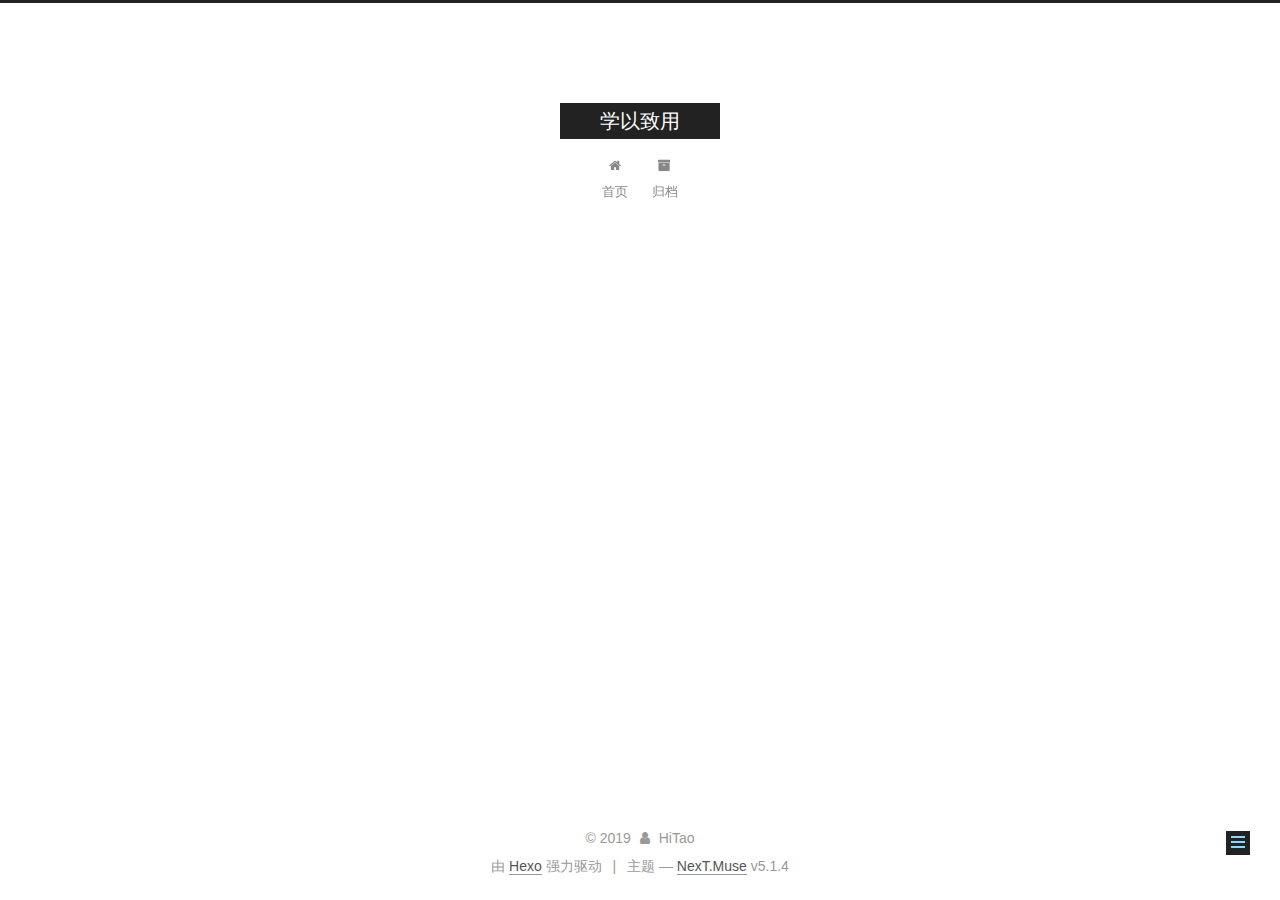
<file: 2019/09/08/Hexo-Blog/index.html>
<!DOCTYPE html>



  


<html class="theme-next muse use-motion" lang="zh-Hans">
<head><meta name="generator" content="Hexo 3.9.0">
  <meta charset="UTF-8">
<meta http-equiv="X-UA-Compatible" content="IE=edge">
<meta name="viewport" content="width=device-width, initial-scale=1, maximum-scale=1">
<meta name="theme-color" content="#222">









<meta http-equiv="Cache-Control" content="no-transform">
<meta http-equiv="Cache-Control" content="no-siteapp">
















  
  
  <link href="/lib/fancybox/source/jquery.fancybox.css?v=2.1.5" rel="stylesheet" type="text/css">







<link href="/lib/font-awesome/css/font-awesome.min.css?v=4.6.2" rel="stylesheet" type="text/css">

<link href="/css/main.css?v=5.1.4" rel="stylesheet" type="text/css">


  <link rel="apple-touch-icon" sizes="180x180" href="/images/apple-touch-icon-next.png?v=5.1.4">


  <link rel="icon" type="image/png" sizes="32x32" href="/images/favicon-32x32-next.png?v=5.1.4">


  <link rel="icon" type="image/png" sizes="16x16" href="/images/favicon-16x16-next.png?v=5.1.4">


  <link rel="mask-icon" href="/images/logo.svg?v=5.1.4" color="#222">





  <meta name="keywords" content="Hexo, NexT">










<meta name="description" content="Hexo+GitHub">
<meta property="og:type" content="article">
<meta property="og:title" content="Hexo Blog">
<meta property="og:url" content="https://cnvw.github.io/cnvw/2019/09/08/Hexo-Blog/index.html">
<meta property="og:site_name" content="学以致用">
<meta property="og:description" content="Hexo+GitHub">
<meta property="og:locale" content="zh-Hans">
<meta property="og:updated_time" content="2019-09-08T01:40:11.000Z">
<meta name="twitter:card" content="summary">
<meta name="twitter:title" content="Hexo Blog">
<meta name="twitter:description" content="Hexo+GitHub">



<script type="text/javascript" id="hexo.configurations">
  var NexT = window.NexT || {};
  var CONFIG = {
    root: '/',
    scheme: 'Muse',
    version: '5.1.4',
    sidebar: {"position":"left","display":"post","offset":12,"b2t":false,"scrollpercent":false,"onmobile":false},
    fancybox: true,
    tabs: true,
    motion: {"enable":true,"async":false,"transition":{"post_block":"fadeIn","post_header":"slideDownIn","post_body":"slideDownIn","coll_header":"slideLeftIn","sidebar":"slideUpIn"}},
    duoshuo: {
      userId: '0',
      author: '博主'
    },
    algolia: {
      applicationID: '',
      apiKey: '',
      indexName: '',
      hits: {"per_page":10},
      labels: {"input_placeholder":"Search for Posts","hits_empty":"We didn't find any results for the search: ${query}","hits_stats":"${hits} results found in ${time} ms"}
    }
  };
</script>



  <link rel="canonical" href="https://cnvw.github.io/cnvw/2019/09/08/Hexo-Blog/">





  <title>Hexo Blog | 学以致用</title>
  








</head>

<body itemscope itemtype="http://schema.org/WebPage" lang="zh-Hans">

  
  
    
  

  <div class="container sidebar-position-left page-post-detail">
    <div class="headband"></div>

    <header id="header" class="header" itemscope itemtype="http://schema.org/WPHeader">
      <div class="header-inner"><div class="site-brand-wrapper">
  <div class="site-meta ">
    

    <div class="custom-logo-site-title">
      <a href="/" class="brand" rel="start">
        <span class="logo-line-before"><i></i></span>
        <span class="site-title">学以致用</span>
        <span class="logo-line-after"><i></i></span>
      </a>
    </div>
      
        <p class="site-subtitle"></p>
      
  </div>

  <div class="site-nav-toggle">
    <button>
      <span class="btn-bar"></span>
      <span class="btn-bar"></span>
      <span class="btn-bar"></span>
    </button>
  </div>
</div>

<nav class="site-nav">
  

  
    <ul id="menu" class="menu">
      
        
        <li class="menu-item menu-item-home">
          <a href="/" rel="section">
            
              <i class="menu-item-icon fa fa-fw fa-home"></i> <br>
            
            首页
          </a>
        </li>
      
        
        <li class="menu-item menu-item-archives">
          <a href="/archives/" rel="section">
            
              <i class="menu-item-icon fa fa-fw fa-archive"></i> <br>
            
            归档
          </a>
        </li>
      

      
    </ul>
  

  
</nav>



 </div>
    </header>

    <main id="main" class="main">
      <div class="main-inner">
        <div class="content-wrap">
          <div id="content" class="content">
            

  <div id="posts" class="posts-expand">
    

  

  
  
  

  <article class="post post-type-normal" itemscope itemtype="http://schema.org/Article">
  
  
  
  <div class="post-block">
    <link itemprop="mainEntityOfPage" href="https://cnvw.github.io/cnvw/2019/09/08/Hexo-Blog/">

    <span hidden itemprop="author" itemscope itemtype="http://schema.org/Person">
      <meta itemprop="name" content="HiTao">
      <meta itemprop="description" content>
      <meta itemprop="image" content="/images/avatar.gif">
    </span>

    <span hidden itemprop="publisher" itemscope itemtype="http://schema.org/Organization">
      <meta itemprop="name" content="学以致用">
    </span>

    
      <header class="post-header">

        
        
          <h1 class="post-title" itemprop="name headline">Hexo Blog</h1>
        

        <div class="post-meta">
          <span class="post-time">
            
              <span class="post-meta-item-icon">
                <i class="fa fa-calendar-o"></i>
              </span>
              
                <span class="post-meta-item-text">发表于</span>
              
              <time title="创建于" itemprop="dateCreated datePublished" datetime="2019-09-08T09:29:11+08:00">
                2019-09-08
              </time>
            

            

            
          </span>

          

          
            
          

          
          

          

          

          

        </div>
      </header>
    

    
    
    
    <div class="post-body" itemprop="articleBody">

      
      

      
        <p>Hexo+GitHub</p>

      
    </div>
    
    
    

    

    

    

    <footer class="post-footer">
      

      
      
      

      
        <div class="post-nav">
          <div class="post-nav-next post-nav-item">
            
              <a href="/2019/09/08/hello-world/" rel="next" title="Hello World">
                <i class="fa fa-chevron-left"></i> Hello World
              </a>
            
          </div>

          <span class="post-nav-divider"></span>

          <div class="post-nav-prev post-nav-item">
            
          </div>
        </div>
      

      
      
    </footer>
  </div>
  
  
  
  </article>



    <div class="post-spread">
      
    </div>
  </div>


          </div>
          


          

  



        </div>
        
          
  
  <div class="sidebar-toggle">
    <div class="sidebar-toggle-line-wrap">
      <span class="sidebar-toggle-line sidebar-toggle-line-first"></span>
      <span class="sidebar-toggle-line sidebar-toggle-line-middle"></span>
      <span class="sidebar-toggle-line sidebar-toggle-line-last"></span>
    </div>
  </div>

  <aside id="sidebar" class="sidebar">
    
    <div class="sidebar-inner">

      

      

      <section class="site-overview-wrap sidebar-panel sidebar-panel-active">
        <div class="site-overview">
          <div class="site-author motion-element" itemprop="author" itemscope itemtype="http://schema.org/Person">
            
              <p class="site-author-name" itemprop="name">HiTao</p>
              <p class="site-description motion-element" itemprop="description"></p>
          </div>

          <nav class="site-state motion-element">

            
              <div class="site-state-item site-state-posts">
              
                <a href="/archives/">
              
                  <span class="site-state-item-count">2</span>
                  <span class="site-state-item-name">日志</span>
                </a>
              </div>
            

            

            

          </nav>

          

          

          
          

          
          

          

        </div>
      </section>

      

      

    </div>
  </aside>


        
      </div>
    </main>

    <footer id="footer" class="footer">
      <div class="footer-inner">
        <div class="copyright">&copy; <span itemprop="copyrightYear">2019</span>
  <span class="with-love">
    <i class="fa fa-user"></i>
  </span>
  <span class="author" itemprop="copyrightHolder">HiTao</span>

  
</div>


  <div class="powered-by">由 <a class="theme-link" target="_blank" href="https://hexo.io">Hexo</a> 强力驱动</div>



  <span class="post-meta-divider">|</span>



  <div class="theme-info">主题 &mdash; <a class="theme-link" target="_blank" href="https://github.com/iissnan/hexo-theme-next">NexT.Muse</a> v5.1.4</div>




        







        
      </div>
    </footer>

    
      <div class="back-to-top">
        <i class="fa fa-arrow-up"></i>
        
      </div>
    

    

  </div>

  

<script type="text/javascript">
  if (Object.prototype.toString.call(window.Promise) !== '[object Function]') {
    window.Promise = null;
  }
</script>









  












  
  
    <script type="text/javascript" src="/lib/jquery/index.js?v=2.1.3"></script>
  

  
  
    <script type="text/javascript" src="/lib/fastclick/lib/fastclick.min.js?v=1.0.6"></script>
  

  
  
    <script type="text/javascript" src="/lib/jquery_lazyload/jquery.lazyload.js?v=1.9.7"></script>
  

  
  
    <script type="text/javascript" src="/lib/velocity/velocity.min.js?v=1.2.1"></script>
  

  
  
    <script type="text/javascript" src="/lib/velocity/velocity.ui.min.js?v=1.2.1"></script>
  

  
  
    <script type="text/javascript" src="/lib/fancybox/source/jquery.fancybox.pack.js?v=2.1.5"></script>
  


  


  <script type="text/javascript" src="/js/src/utils.js?v=5.1.4"></script>

  <script type="text/javascript" src="/js/src/motion.js?v=5.1.4"></script>



  
  

  
  <script type="text/javascript" src="/js/src/scrollspy.js?v=5.1.4"></script>
<script type="text/javascript" src="/js/src/post-details.js?v=5.1.4"></script>



  


  <script type="text/javascript" src="/js/src/bootstrap.js?v=5.1.4"></script>



  


  




	





  





  












  





  

  

  

  
  

  

  

  

</body>
</html>
</file>
<file: css/main.css>
/* normalize.css v3.0.2 | MIT License | git.io/normalize */
html {
  font-family: sans-serif; /* 1 */
  -ms-text-size-adjust: 100%; /* 2 */
  -webkit-text-size-adjust: 100%; /* 2 */
}
body {
  margin: 0;
}
article,
aside,
details,
figcaption,
figure,
footer,
header,
hgroup,
main,
menu,
nav,
section,
summary {
  display: block;
}
audio,
canvas,
progress,
video {
  display: inline-block; /* 1 */
  vertical-align: baseline; /* 2 */
}
audio:not([controls]) {
  display: none;
  height: 0;
}
[hidden],
template {
  display: none;
}
a {
  background-color: transparent;
}
a:active,
a:hover {
  outline: 0;
}
abbr[title] {
  border-bottom: 1px dotted;
}
b,
strong {
  font-weight: bold;
}
dfn {
  font-style: italic;
}
h1 {
  font-size: 2em;
  margin: 0.67em 0;
}
mark {
  background: #ff0;
  color: #000;
}
small {
  font-size: 80%;
}
sub,
sup {
  font-size: 75%;
  line-height: 0;
  position: relative;
  vertical-align: baseline;
}
sup {
  top: -0.5em;
}
sub {
  bottom: -0.25em;
}
img {
  border: 0;
}
svg:not(:root) {
  overflow: hidden;
}
figure {
  margin: 1em 40px;
}
hr {
  -moz-box-sizing: content-box;
  box-sizing: content-box;
  height: 0;
}
pre {
  overflow: auto;
}
code,
kbd,
pre,
samp {
  font-family: monospace, monospace;
  font-size: 1em;
}
button,
input,
optgroup,
select,
textarea {
  color: inherit; /* 1 */
  font: inherit; /* 2 */
  margin: 0; /* 3 */
}
button {
  overflow: visible;
}
button,
select {
  text-transform: none;
}
button,
html input[type="button"],
input[type="reset"],
input[type="submit"] {
  -webkit-appearance: button; /* 2 */
  cursor: pointer; /* 3 */
}
button[disabled],
html input[disabled] {
  cursor: default;
}
button::-moz-focus-inner,
input::-moz-focus-inner {
  border: 0;
  padding: 0;
}
input {
  line-height: normal;
}
input[type="checkbox"],
input[type="radio"] {
  box-sizing: border-box; /* 1 */
  padding: 0; /* 2 */
}
input[type="number"]::-webkit-inner-spin-button,
input[type="number"]::-webkit-outer-spin-button {
  height: auto;
}
input[type="search"] {
  -webkit-appearance: textfield; /* 1 */
  -moz-box-sizing: content-box;
  -webkit-box-sizing: content-box; /* 2 */
  box-sizing: content-box;
}
input[type="search"]::-webkit-search-cancel-button,
input[type="search"]::-webkit-search-decoration {
  -webkit-appearance: none;
}
fieldset {
  border: 1px solid #c0c0c0;
  margin: 0 2px;
  padding: 0.35em 0.625em 0.75em;
}
legend {
  border: 0; /* 1 */
  padding: 0; /* 2 */
}
textarea {
  overflow: auto;
}
optgroup {
  font-weight: bold;
}
table {
  border-collapse: collapse;
  border-spacing: 0;
}
td,
th {
  padding: 0;
}
::selection {
  background: #262a30;
  color: #fff;
}
body {
  position: relative;
  font-family: 'Lato', "PingFang SC", "Microsoft YaHei", sans-serif;
  font-size: 14px;
  line-height: 2;
  color: #555;
  background: #fff;
}
@media (max-width: 767px) {
  body {
    padding-right: 0 !important;
  }
}
@media (min-width: 768px) and (max-width: 991px) {
  body {
    padding-right: 0 !important;
  }
}
@media (min-width: 1600px) {
  body {
    font-size: 16px;
  }
}
h1,
h2,
h3,
h4,
h5,
h6 {
  margin: 0;
  padding: 0;
  font-weight: bold;
  line-height: 1.5;
  font-family: 'Lato', "PingFang SC", "Microsoft YaHei", sans-serif;
}
h2,
h3,
h4,
h5,
h6 {
  margin: 20px 0 15px;
}
h1 {
  font-size: 22px;
}
@media (max-width: 767px) {
  h1 {
    font-size: 18px;
  }
}
h2 {
  font-size: 20px;
}
@media (max-width: 767px) {
  h2 {
    font-size: 16px;
  }
}
h3 {
  font-size: 18px;
}
@media (max-width: 767px) {
  h3 {
    font-size: 14px;
  }
}
h4 {
  font-size: 16px;
}
@media (max-width: 767px) {
  h4 {
    font-size: 12px;
  }
}
h5 {
  font-size: 14px;
}
@media (max-width: 767px) {
  h5 {
    font-size: 10px;
  }
}
h6 {
  font-size: 12px;
}
@media (max-width: 767px) {
  h6 {
    font-size: 8px;
  }
}
p {
  margin: 0 0 20px 0;
}
a {
  color: #555;
  text-decoration: none;
  outline: none;
  border-bottom: 1px solid #999;
  word-wrap: break-word;
}
a:hover {
  color: #222;
  border-bottom-color: #222;
}
blockquote {
  margin: 0;
  padding: 0;
}
img {
  display: block;
  margin: auto;
  max-width: 100%;
  height: auto;
}
hr {
  margin: 40px 0;
  height: 3px;
  border: none;
  background-color: #ddd;
  background-image: repeating-linear-gradient(-45deg, #fff, #fff 4px, transparent 4px, transparent 8px);
}
blockquote {
  padding: 0 15px;
  color: #666;
  border-left: 4px solid #ddd;
}
blockquote cite::before {
  content: "-";
  padding: 0 5px;
}
dt {
  font-weight: 700;
}
dd {
  margin: 0;
  padding: 0;
}
kbd {
  border: 1px solid #ccc;
  border-radius: 0.2em;
  box-shadow: 0.1em 0.1em 0.2em rgba(0,0,0,0.1);
  background-color: #f9f9f9;
  font-family: inherit;
  background-image: -webkit-linear-gradient(top, #eee, #fff, #eee);
  padding: 0.1em 0.3em;
  white-space: nowrap;
}
.text-left {
  text-align: left;
}
.text-center {
  text-align: center;
}
.text-right {
  text-align: right;
}
.text-justify {
  text-align: justify;
}
.text-nowrap {
  white-space: nowrap;
}
.text-lowercase {
  text-transform: lowercase;
}
.text-uppercase {
  text-transform: uppercase;
}
.text-capitalize {
  text-transform: capitalize;
}
.center-block {
  display: block;
  margin-left: auto;
  margin-right: auto;
}
.clearfix:before,
.clearfix:after {
  content: " ";
  display: table;
}
.clearfix:after {
  clear: both;
}
.pullquote {
  width: 45%;
}
.pullquote.left {
  float: left;
  margin-left: 5px;
  margin-right: 10px;
}
.pullquote.right {
  float: right;
  margin-left: 10px;
  margin-right: 5px;
}
.affix.affix.affix {
  position: fixed;
}
.translation {
  margin-top: -20px;
  font-size: 14px;
  color: #999;
}
.scrollbar-measure {
  width: 100px;
  height: 100px;
  overflow: scroll;
  position: absolute;
  top: -9999px;
}
.use-motion .motion-element {
  opacity: 0;
}
table {
  margin: 20px 0;
  width: 100%;
  border-collapse: collapse;
  border-spacing: 0;
  border: 1px solid #ddd;
  font-size: 14px;
  table-layout: fixed;
  word-wrap: break-all;
}
table>tbody>tr:nth-of-type(odd) {
  background-color: #f9f9f9;
}
table>tbody>tr:hover {
  background-color: #f5f5f5;
}
caption,
th,
td {
  padding: 8px;
  text-align: left;
  vertical-align: middle;
  font-weight: normal;
}
th,
td {
  border-bottom: 3px solid #ddd;
  border-right: 1px solid #eee;
}
th {
  padding-bottom: 10px;
  font-weight: 700;
}
td {
  border-bottom-width: 1px;
}
html,
body {
  height: 100%;
}
.container {
  position: relative;
  min-height: 100%;
}
.header-inner {
  margin: 0 auto;
  padding: 100px 0 70px;
  width: 700px;
}
@media (min-width: 1600px) {
  .container .header-inner {
    width: 900px;
  }
}
.main {
  padding-bottom: 150px;
}
.main-inner {
  margin: 0 auto;
  width: 700px;
}
@media (min-width: 1600px) {
  .container .main-inner {
    width: 900px;
  }
}
.footer {
  position: absolute;
  left: 0;
  bottom: 0;
  width: 100%;
  min-height: 50px;
}
.footer-inner {
  box-sizing: border-box;
  margin: 20px auto;
  width: 700px;
}
@media (min-width: 1600px) {
  .container .footer-inner {
    width: 900px;
  }
}
pre,
.highlight {
  overflow: auto;
  margin: 20px 0;
  padding: 0;
  font-size: 13px;
  color: #4d4d4c;
  background: #f7f7f7;
  line-height: 1.6;
}
pre,
code {
  font-family: consolas, Menlo, "PingFang SC", "Microsoft YaHei", monospace;
}
code {
  padding: 2px 4px;
  word-wrap: break-word;
  color: #555;
  background: #eee;
  border-radius: 3px;
  font-size: 13px;
}
pre {
  padding: 10px;
}
pre code {
  padding: 0;
  color: #4d4d4c;
  background: none;
  text-shadow: none;
}
.highlight {
  border-radius: 1px;
}
.highlight pre {
  border: none;
  margin: 0;
  padding: 10px 0;
}
.highlight table {
  margin: 0;
  width: auto;
  border: none;
}
.highlight td {
  border: none;
  padding: 0;
}
.highlight figcaption {
  font-size: 1em;
  color: #4d4d4c;
  line-height: 1em;
  margin-bottom: 1em;
}
.highlight figcaption:before,
.highlight figcaption:after {
  content: " ";
  display: table;
}
.highlight figcaption:after {
  clear: both;
}
.highlight figcaption a {
  float: right;
  color: #4d4d4c;
}
.highlight figcaption a:hover {
  border-bottom-color: #4d4d4c;
}
.highlight .gutter pre {
  padding-left: 10px;
  padding-right: 10px;
  color: #869194;
  text-align: right;
  background-color: #eff2f3;
}
.highlight .code pre {
  width: 100%;
  padding-left: 10px;
  padding-right: 10px;
  background-color: #f7f7f7;
}
.highlight .line {
  height: 20px;
}
.gutter {
  -webkit-user-select: none;
  -moz-user-select: none;
  -ms-user-select: none;
  user-select: none;
}
.gist table {
  width: auto;
}
.gist table td {
  border: none;
}
pre .deletion {
  background: #fdd;
}
pre .addition {
  background: #dfd;
}
pre .meta {
  color: #8959a8;
}
pre .comment {
  color: #8e908c;
}
pre .variable,
pre .attribute,
pre .tag,
pre .regexp,
pre .ruby .constant,
pre .xml .tag .title,
pre .xml .pi,
pre .xml .doctype,
pre .html .doctype,
pre .css .id,
pre .css .class,
pre .css .pseudo {
  color: #c82829;
}
pre .number,
pre .preprocessor,
pre .built_in,
pre .literal,
pre .params,
pre .constant,
pre .command {
  color: #f5871f;
}
pre .ruby .class .title,
pre .css .rules .attribute,
pre .string,
pre .value,
pre .inheritance,
pre .header,
pre .ruby .symbol,
pre .xml .cdata,
pre .special,
pre .number,
pre .formula {
  color: #718c00;
}
pre .title,
pre .css .hexcolor {
  color: #3e999f;
}
pre .function,
pre .python .decorator,
pre .python .title,
pre .ruby .function .title,
pre .ruby .title .keyword,
pre .perl .sub,
pre .javascript .title,
pre .coffeescript .title {
  color: #4271ae;
}
pre .keyword,
pre .javascript .function {
  color: #8959a8;
}
.full-image.full-image.full-image.full-image {
  border: none;
  max-width: 100%;
  width: auto;
  margin: 20px auto 25px;
}
@media (min-width: 992px) {
  .full-image.full-image.full-image.full-image {
    max-width: none;
    width: 110%;
    margin: 25px -5%;
  }
}
.blockquote-center,
.page-home .post-type-quote blockquote,
.page-post-detail .post-type-quote blockquote {
  position: relative;
  margin: 40px 0;
  padding: 0;
  border-left: none;
  text-align: center;
}
.blockquote-center::before,
.page-home .post-type-quote blockquote::before,
.page-post-detail .post-type-quote blockquote::before,
.blockquote-center::after,
.page-home .post-type-quote blockquote::after,
.page-post-detail .post-type-quote blockquote::after {
  position: absolute;
  content: ' ';
  display: block;
  width: 100%;
  height: 24px;
  opacity: 0.2;
  background-repeat: no-repeat;
  background-position: 0 -6px;
  background-size: 22px 22px;
}
.blockquote-center::before,
.page-home .post-type-quote blockquote::before,
.page-post-detail .post-type-quote blockquote::before {
  top: -20px;
  background-image: url("../images/quote-l.svg");
  border-top: 1px solid #ccc;
}
.blockquote-center::after,
.page-home .post-type-quote blockquote::after,
.page-post-detail .post-type-quote blockquote::after {
  bottom: -20px;
  background-image: url("../images/quote-r.svg");
  border-bottom: 1px solid #ccc;
  background-position: 100% 8px;
}
.blockquote-center p,
.page-home .post-type-quote blockquote p,
.page-post-detail .post-type-quote blockquote p,
.blockquote-center div,
.page-home .post-type-quote blockquote div,
.page-post-detail .post-type-quote blockquote div {
  text-align: center;
}
.post .post-body .group-picture img {
  box-sizing: border-box;
  padding: 0 3px;
  border: none;
}
.post .group-picture-row {
  overflow: hidden;
  margin-top: 6px;
}
.post .group-picture-row:first-child {
  margin-top: 0;
}
.post .group-picture-column {
  float: left;
}
.page-post-detail .post-body .group-picture-column {
  float: none;
  margin-top: 10px;
  width: auto !important;
}
.page-post-detail .post-body .group-picture-column img {
  margin: 0 auto;
}
.page-archive .group-picture-container {
  overflow: hidden;
}
.page-archive .group-picture-row {
  float: left;
}
.page-archive .group-picture-row:first-child {
  margin-top: 6px;
}
.page-archive .group-picture-column {
  max-width: 150px;
  max-height: 150px;
}
.post-body .note {
  position: relative;
  padding: 15px;
  margin-bottom: 20px;
  border: 1px solid #eee;
  border-left-width: 5px;
  border-radius: 3px;
}
.post-body .note h2,
.post-body .note h3,
.post-body .note h4,
.post-body .note h5,
.post-body .note h6 {
  margin-top: 0;
  margin-bottom: 0;
  border-bottom: initial;
  padding-top: 0 !important;
}
.post-body .note p:first-child,
.post-body .note ul:first-child,
.post-body .note ol:first-child,
.post-body .note table:first-child,
.post-body .note pre:first-child,
.post-body .note blockquote:first-child {
  margin-top: 0;
}
.post-body .note p:last-child,
.post-body .note ul:last-child,
.post-body .note ol:last-child,
.post-body .note table:last-child,
.post-body .note pre:last-child,
.post-body .note blockquote:last-child {
  margin-bottom: 0;
}
.post-body .note.default {
  border-left-color: #777;
}
.post-body .note.default h2,
.post-body .note.default h3,
.post-body .note.default h4,
.post-body .note.default h5,
.post-body .note.default h6 {
  color: #777;
}
.post-body .note.primary {
  border-left-color: #6f42c1;
}
.post-body .note.primary h2,
.post-body .note.primary h3,
.post-body .note.primary h4,
.post-body .note.primary h5,
.post-body .note.primary h6 {
  color: #6f42c1;
}
.post-body .note.info {
  border-left-color: #428bca;
}
.post-body .note.info h2,
.post-body .note.info h3,
.post-body .note.info h4,
.post-body .note.info h5,
.post-body .note.info h6 {
  color: #428bca;
}
.post-body .note.success {
  border-left-color: #5cb85c;
}
.post-body .note.success h2,
.post-body .note.success h3,
.post-body .note.success h4,
.post-body .note.success h5,
.post-body .note.success h6 {
  color: #5cb85c;
}
.post-body .note.warning {
  border-left-color: #f0ad4e;
}
.post-body .note.warning h2,
.post-body .note.warning h3,
.post-body .note.warning h4,
.post-body .note.warning h5,
.post-body .note.warning h6 {
  color: #f0ad4e;
}
.post-body .note.danger {
  border-left-color: #d9534f;
}
.post-body .note.danger h2,
.post-body .note.danger h3,
.post-body .note.danger h4,
.post-body .note.danger h5,
.post-body .note.danger h6 {
  color: #d9534f;
}
.post-body .label {
  display: inline;
  padding: 0 2px;
  white-space: nowrap;
}
.post-body .label.default {
  background-color: #f0f0f0;
}
.post-body .label.primary {
  background-color: #efe6f7;
}
.post-body .label.info {
  background-color: #e5f2f8;
}
.post-body .label.success {
  background-color: #e7f4e9;
}
.post-body .label.warning {
  background-color: #fcf6e1;
}
.post-body .label.danger {
  background-color: #fae8eb;
}
.post-body .tabs {
  position: relative;
  display: block;
  margin-bottom: 20px;
  padding-top: 10px;
}
.post-body .tabs ul.nav-tabs {
  margin: 0;
  padding: 0;
  display: flex;
  margin-bottom: -1px;
}
@media (max-width: 413px) {
  .post-body .tabs ul.nav-tabs {
    display: block;
    margin-bottom: 5px;
  }
}
.post-body .tabs ul.nav-tabs li.tab {
  list-style-type: none !important;
  margin: 0 0.25em 0 0;
  border-top: 3px solid transparent;
  border-left: 1px solid transparent;
  border-right: 1px solid transparent;
}
@media (max-width: 413px) {
  .post-body .tabs ul.nav-tabs li.tab {
    margin: initial;
    border-top: 1px solid transparent;
    border-left: 3px solid transparent;
    border-right: 1px solid transparent;
    border-bottom: 1px solid transparent;
  }
}
.post-body .tabs ul.nav-tabs li.tab a {
  outline: 0;
  border-bottom: initial;
  display: block;
  line-height: 1.8em;
  padding: 0.25em 0.75em;
  transition-duration: 0.2s;
  transition-timing-function: ease-out;
  transition-delay: 0s;
}
.post-body .tabs ul.nav-tabs li.tab a i {
  width: 1.285714285714286em;
}
.post-body .tabs ul.nav-tabs li.tab.active {
  border-top: 3px solid #fc6423;
  border-left: 1px solid #ddd;
  border-right: 1px solid #ddd;
  background-color: #fff;
}
@media (max-width: 413px) {
  .post-body .tabs ul.nav-tabs li.tab.active {
    border-top: 1px solid #ddd;
    border-left: 3px solid #fc6423;
    border-right: 1px solid #ddd;
    border-bottom: 1px solid #ddd;
  }
}
.post-body .tabs ul.nav-tabs li.tab.active a {
  cursor: default;
  color: #555;
}
.post-body .tabs .tab-content {
  background-color: #fff;
}
.post-body .tabs .tab-content .tab-pane {
  border: 1px solid #ddd;
  padding: 20px 20px 0 20px;
}
.post-body .tabs .tab-content .tab-pane:not(.active) {
  display: none !important;
}
.post-body .tabs .tab-content .tab-pane.active {
  display: block !important;
}
.btn {
  display: inline-block;
  padding: 0 20px;
  font-size: 14px;
  color: #fff;
  background: #222;
  border: 2px solid #222;
  text-decoration: none;
  border-radius: 0;
  transition-property: background-color;
  transition-duration: 0.2s;
  transition-timing-function: ease-in-out;
  transition-delay: 0s;
  line-height: 2;
}
.btn:hover {
  border-color: #222;
  color: #222;
  background: #fff;
}
.btn +.btn {
  margin: 0 0 8px 8px;
}
.btn .fa-fw {
  width: 1.285714285714286em;
  text-align: left;
}
.btn-bar {
  display: block;
  width: 22px;
  height: 2px;
  background: #555;
  border-radius: 1px;
}
.btn-bar+.btn-bar {
  margin-top: 4px;
}
.pagination {
  margin: 120px 0 40px;
  text-align: center;
  border-top: 1px solid #eee;
}
.page-number-basic,
.pagination .prev,
.pagination .next,
.pagination .page-number,
.pagination .space {
  display: inline-block;
  position: relative;
  top: -1px;
  margin: 0 10px;
  padding: 0 11px;
}
@media (max-width: 767px) {
  .page-number-basic,
  .pagination .prev,
  .pagination .next,
  .pagination .page-number,
  .pagination .space {
    margin: 0 5px;
  }
}
.pagination .prev,
.pagination .next,
.pagination .page-number {
  border-bottom: 0;
  border-top: 1px solid #eee;
  transition-property: border-color;
  transition-duration: 0.2s;
  transition-timing-function: ease-in-out;
  transition-delay: 0s;
}
.pagination .prev:hover,
.pagination .next:hover,
.pagination .page-number:hover {
  border-top-color: #222;
}
.pagination .space {
  padding: 0;
  margin: 0;
}
.pagination .prev {
  margin-left: 0;
}
.pagination .next {
  margin-right: 0;
}
.pagination .page-number.current {
  color: #fff;
  background: #ccc;
  border-top-color: #ccc;
}
@media (max-width: 767px) {
  .pagination {
    border-top: none;
  }
  .pagination .prev,
  .pagination .next,
  .pagination .page-number {
    margin-bottom: 10px;
    border-top: 0;
    border-bottom: 1px solid #eee;
    padding: 0 10px;
  }
  .pagination .prev:hover,
  .pagination .next:hover,
  .pagination .page-number:hover {
    border-bottom-color: #222;
  }
}
.comments {
  margin: 60px 20px 0;
}
.tag-cloud {
  text-align: center;
}
.tag-cloud a {
  display: inline-block;
  margin: 10px;
}
.back-to-top {
  box-sizing: border-box;
  position: fixed;
  bottom: -100px;
  right: 30px;
  z-index: 1050;
  padding: 0 6px;
  width: 24px;
  background: #222;
  font-size: 12px;
  opacity: 1;
  color: #fff;
  cursor: pointer;
  text-align: center;
  -webkit-transform: translateZ(0);
  transition-property: bottom;
  transition-duration: 0.2s;
  transition-timing-function: ease-in-out;
  transition-delay: 0s;
}
@media (min-width: 768px) and (max-width: 991px) {
  .back-to-top {
    display: none !important;
  }
}
@media (max-width: 767px) {
  .back-to-top {
    display: none !important;
  }
}
.back-to-top.back-to-top-on {
  bottom: 19px;
}
.header {
  background: transparent;
}
.header-inner {
  position: relative;
}
.headband {
  height: 3px;
  background: #222;
}
.site-meta {
  margin: 0;
  text-align: center;
}
@media (max-width: 767px) {
  .site-meta {
    text-align: center;
  }
}
.brand {
  position: relative;
  display: inline-block;
  padding: 0 40px;
  color: #fff;
  background: #222;
  border-bottom: none;
}
.brand:hover {
  color: #fff;
}
.logo {
  display: inline-block;
  margin-right: 5px;
  line-height: 36px;
  vertical-align: top;
}
.site-title {
  display: inline-block;
  vertical-align: top;
  line-height: 36px;
  font-size: 20px;
  font-weight: normal;
  font-family: 'Lato', "PingFang SC", "Microsoft YaHei", sans-serif;
}
.site-subtitle {
  margin-top: 10px;
  font-size: 13px;
  color: #999;
}
.use-motion .brand {
  opacity: 0;
}
.use-motion .logo,
.use-motion .site-title,
.use-motion .site-subtitle {
  opacity: 0;
  position: relative;
  top: -10px;
}
.site-nav-toggle {
  display: none;
  position: absolute;
  top: 10px;
  left: 10px;
}
@media (max-width: 767px) {
  .site-nav-toggle {
    display: block;
  }
}
.site-nav-toggle button {
  margin-top: 2px;
  padding: 9px 10px;
  background: transparent;
  border: none;
}
@media (max-width: 767px) {
  .site-nav {
    display: none;
    margin: 0 -10px;
    padding: 0 10px;
    clear: both;
    border-top: 1px solid #ddd;
  }
}
@media (min-width: 768px) and (max-width: 991px) {
  .site-nav {
    display: block !important;
  }
}
@media (min-width: 992px) {
  .site-nav {
    display: block !important;
  }
}
.menu {
  margin-top: 20px;
  padding-left: 0;
  text-align: center;
}
.menu .menu-item {
  display: inline-block;
  margin: 0 10px;
  list-style: none;
}
@media screen and (max-width: 767px) {
  .menu .menu-item {
    margin-top: 10px;
  }
}
.menu .menu-item a {
  display: block;
  font-size: 13px;
  line-height: inherit;
  border-bottom: 1px solid transparent;
  transition-property: border-color;
  transition-duration: 0.2s;
  transition-timing-function: ease-in-out;
  transition-delay: 0s;
}
.menu .menu-item a:hover {
  border-bottom-color: #222;
}
.menu .menu-item .fa {
  margin-right: 5px;
}
.use-motion .menu-item {
  opacity: 0;
}
.post-body {
  font-family: 'Lato', "PingFang SC", "Microsoft YaHei", sans-serif;
}
@media (max-width: 767px) {
  .post-body {
    word-break: break-word;
  }
}
.post-body .fancybox img {
  display: block !important;
  margin: 0 auto;
  cursor: pointer;
  cursor: zoom-in;
  cursor: -webkit-zoom-in;
}
.post-body .image-caption,
.post-body .figure .caption {
  margin: -20px auto 15px;
  text-align: center;
  font-size: 14px;
  color: #999;
  font-weight: bold;
  line-height: 1;
}
.post-sticky-flag {
  display: inline-block;
  font-size: 16px;
  -ms-transform: rotate(30deg);
  -webkit-transform: rotate(30deg);
  -moz-transform: rotate(30deg);
  -ms-transform: rotate(30deg);
  -o-transform: rotate(30deg);
  transform: rotate(30deg);
}
.use-motion .post-block,
.use-motion .pagination,
.use-motion .comments {
  opacity: 0;
}
.use-motion .post-header {
  opacity: 0;
}
.use-motion .post-body {
  opacity: 0;
}
.use-motion .collection-title {
  opacity: 0;
}
.posts-expand {
  padding-top: 40px;
}
@media (max-width: 767px) {
  .posts-expand {
    margin: 0 20px;
  }
  .post-body pre .gutter pre {
    padding-right: 10px;
  }
  .post-body .highlight {
    margin-left: 0px;
    margin-right: 0px;
    padding: 0;
  }
  .post-body .highlight .gutter pre {
    padding-right: 10px;
  }
}
@media (min-width: 992px) {
  .posts-expand .post-body {
    text-align: justify;
  }
}
.posts-expand .post-body h2,
.posts-expand .post-body h3,
.posts-expand .post-body h4,
.posts-expand .post-body h5,
.posts-expand .post-body h6 {
  padding-top: 10px;
}
.posts-expand .post-body h2 .header-anchor,
.posts-expand .post-body h3 .header-anchor,
.posts-expand .post-body h4 .header-anchor,
.posts-expand .post-body h5 .header-anchor,
.posts-expand .post-body h6 .header-anchor {
  float: right;
  margin-left: 10px;
  color: #ccc;
  border-bottom-style: none;
  visibility: hidden;
}
.posts-expand .post-body h2 .header-anchor:hover,
.posts-expand .post-body h3 .header-anchor:hover,
.posts-expand .post-body h4 .header-anchor:hover,
.posts-expand .post-body h5 .header-anchor:hover,
.posts-expand .post-body h6 .header-anchor:hover {
  color: inherit;
}
.posts-expand .post-body h2:hover .header-anchor,
.posts-expand .post-body h3:hover .header-anchor,
.posts-expand .post-body h4:hover .header-anchor,
.posts-expand .post-body h5:hover .header-anchor,
.posts-expand .post-body h6:hover .header-anchor {
  visibility: visible;
}
.posts-expand .post-body ul li {
  list-style: circle;
}
.posts-expand .post-body img {
  box-sizing: border-box;
  margin: auto;
  padding: 3px;
  border: 1px solid #ddd;
}
.posts-expand .post-body .fancybox img {
  margin: 0 auto 25px;
}
@media (max-width: 767px) {
  .posts-collapse {
    margin: 0 20px;
  }
  .posts-collapse .post-title,
  .posts-collapse .post-meta {
    display: block;
    width: auto;
    text-align: left;
  }
}
.posts-collapse {
  position: relative;
  z-index: 1010;
  margin-left: 55px;
}
.posts-collapse::after {
  content: " ";
  position: absolute;
  top: 20px;
  left: 0;
  margin-left: -2px;
  width: 4px;
  height: 100%;
  background: #f5f5f5;
  z-index: -1;
}
@media (max-width: 767px) {
  .posts-collapse {
    margin: 0 20px;
  }
}
.posts-collapse .collection-title {
  position: relative;
  margin: 60px 0;
}
.posts-collapse .collection-title h1,
.posts-collapse .collection-title h2 {
  margin-left: 20px;
}
.posts-collapse .collection-title small {
  color: #bbb;
  margin-left: 5px;
}
.posts-collapse .collection-title::before {
  content: " ";
  position: absolute;
  left: 0;
  top: 50%;
  margin-left: -4px;
  margin-top: -4px;
  width: 8px;
  height: 8px;
  background: #bbb;
  border-radius: 50%;
}
.posts-collapse .post {
  margin: 30px 0;
}
.posts-collapse .post-header {
  position: relative;
  transition-duration: 0.2s;
  transition-timing-function: ease-in-out;
  transition-delay: 0s;
  transition-property: border;
  border-bottom: 1px dashed #ccc;
}
.posts-collapse .post-header::before {
  content: " ";
  position: absolute;
  left: 0;
  top: 12px;
  width: 6px;
  height: 6px;
  margin-left: -4px;
  background: #bbb;
  border-radius: 50%;
  border: 1px solid #fff;
  transition-duration: 0.2s;
  transition-timing-function: ease-in-out;
  transition-delay: 0s;
  transition-property: background;
}
.posts-collapse .post-header:hover {
  border-bottom-color: #666;
}
.posts-collapse .post-header:hover::before {
  background: #222;
}
.posts-collapse .post-meta {
  position: absolute;
  font-size: 12px;
  left: 20px;
  top: 5px;
}
.posts-collapse .post-comments-count {
  display: none;
}
.posts-collapse .post-title {
  margin-left: 60px;
  font-size: 16px;
  font-weight: normal;
  line-height: inherit;
}
.posts-collapse .post-title::after {
  margin-left: 3px;
  opacity: 0.6;
}
.posts-collapse .post-title a {
  color: #666;
  border-bottom: none;
}
.page-home .post-type-quote .post-header,
.page-post-detail .post-type-quote .post-header,
.page-home .post-type-quote .post-tags,
.page-post-detail .post-type-quote .post-tags {
  display: none;
}
.posts-expand .post-title {
  text-align: center;
  word-break: break-word;
  font-weight: 400;
}
.posts-expand .post-title-link {
  display: inline-block;
  position: relative;
  color: #555;
  border-bottom: none;
  line-height: 1.2;
  vertical-align: top;
}
.posts-expand .post-title-link::before {
  content: "";
  position: absolute;
  width: 100%;
  height: 2px;
  bottom: 0;
  left: 0;
  background-color: #000;
  visibility: hidden;
  -webkit-transform: scaleX(0);
  -moz-transform: scaleX(0);
  -ms-transform: scaleX(0);
  -o-transform: scaleX(0);
  transform: scaleX(0);
  transition-duration: 0.2s;
  transition-timing-function: ease-in-out;
  transition-delay: 0s;
}
.posts-expand .post-title-link:hover::before {
  visibility: visible;
  -webkit-transform: scaleX(1);
  -moz-transform: scaleX(1);
  -ms-transform: scaleX(1);
  -o-transform: scaleX(1);
  transform: scaleX(1);
}
.posts-expand .post-title-link .fa {
  font-size: 16px;
}
.posts-expand .post-meta {
  margin: 3px 0 60px 0;
  color: #999;
  font-family: 'Lato', "PingFang SC", "Microsoft YaHei", sans-serif;
  font-size: 12px;
  text-align: center;
}
.posts-expand .post-meta .post-category-list {
  display: inline-block;
  margin: 0;
  padding: 3px;
}
.posts-expand .post-meta .post-category-list-link {
  color: #999;
}
.posts-expand .post-meta .post-description {
  font-size: 14px;
  margin-top: 2px;
}
.post-meta-divider {
  margin: 0 0.5em;
}
.post-meta-item-icon {
  margin-right: 3px;
}
@media (min-width: 768px) and (max-width: 991px) {
  .post-meta-item-icon {
    display: inline-block;
  }
}
@media (max-width: 767px) {
  .post-meta-item-icon {
    display: inline-block;
  }
}
@media (min-width: 768px) and (max-width: 991px) {
  .post-meta-item-text {
    display: none;
  }
}
@media (max-width: 767px) {
  .post-meta-item-text {
    display: none;
  }
}
@media (max-width: 767px) {
  .posts-expand .post-comments-count {
    display: none;
  }
}
.post-button {
  margin-top: 40px;
}
.posts-expand .post-tags {
  margin-top: 40px;
  text-align: center;
}
.posts-expand .post-tags a {
  display: inline-block;
  margin-right: 10px;
  font-size: 13px;
}
.post-nav {
  display: table;
  margin-top: 15px;
  width: 100%;
  border-top: 1px solid #eee;
}
.post-nav-divider {
  display: table-cell;
  width: 10%;
}
.post-nav-item {
  display: table-cell;
  padding: 10px 0 0 0;
  width: 45%;
  vertical-align: top;
}
.post-nav-item a {
  position: relative;
  display: block;
  line-height: 25px;
  font-size: 14px;
  color: #555;
  border-bottom: none;
}
.post-nav-item a:hover {
  color: #222;
  border-bottom: none;
}
.post-nav-item a:active {
  top: 2px;
}
.post-nav-item .fa {
  position: absolute;
  top: 8px;
  left: 0;
  font-size: 12px;
}
.post-nav-next a {
  padding-left: 15px;
}
.post-nav-prev {
  text-align: right;
}
.post-nav-prev a {
  padding-right: 15px;
}
.post-nav-prev .fa {
  right: 0;
  left: auto;
}
.posts-expand .post-eof {
  display: block;
  margin: 80px auto 60px;
  width: 8%;
  height: 1px;
  background: #ccc;
  text-align: center;
}
.post:last-child .post-eof.post-eof.post-eof {
  display: none;
}
.post-gallery {
  display: table;
  table-layout: fixed;
  width: 100%;
  border-collapse: separate;
}
.post-gallery-row {
  display: table-row;
}
.post-gallery .post-gallery-img {
  display: table-cell;
  text-align: center;
  vertical-align: middle;
  border: none;
}
.post-gallery .post-gallery-img img {
  max-width: 100%;
  max-height: 100%;
  border: none;
}
.fancybox-close,
.fancybox-close:hover {
  border: none;
}
.rtl.post-body p,
.rtl.post-body a,
.rtl.post-body h1,
.rtl.post-body h2,
.rtl.post-body h3,
.rtl.post-body h4,
.rtl.post-body h5,
.rtl.post-body h6,
.rtl.post-body li,
.rtl.post-body ul,
.rtl.post-body ol {
  direction: rtl;
  font-family: UKIJ Ekran;
}
.rtl.post-title {
  font-family: UKIJ Ekran;
}
.sidebar {
  position: fixed;
  right: 0;
  top: 0;
  bottom: 0;
  width: 0;
  z-index: 1040;
  box-shadow: inset 0 2px 6px #000;
  background: #222;
  -webkit-transform: translateZ(0);
}
.sidebar a {
  color: #999;
  border-bottom-color: #555;
}
.sidebar a:hover {
  color: #eee;
}
@media (min-width: 768px) and (max-width: 991px) {
  .sidebar {
    display: none !important;
  }
}
@media (max-width: 767px) {
  .sidebar {
    display: none !important;
  }
}
.sidebar-inner {
  position: relative;
  padding: 20px 10px;
  color: #999;
  text-align: center;
}
.site-overview-wrap {
  overflow: hidden;
}
.site-overview {
  overflow-y: auto;
  overflow-x: hidden;
}
.sidebar-toggle {
  position: fixed;
  right: 30px;
  bottom: 45px;
  width: 14px;
  height: 14px;
  padding: 5px;
  background: #222;
  line-height: 0;
  z-index: 1050;
  cursor: pointer;
  -webkit-transform: translateZ(0);
}
@media (min-width: 768px) and (max-width: 991px) {
  .sidebar-toggle {
    display: none !important;
  }
}
@media (max-width: 767px) {
  .sidebar-toggle {
    display: none !important;
  }
}
.sidebar-toggle-line {
  position: relative;
  display: inline-block;
  vertical-align: top;
  height: 2px;
  width: 100%;
  background: #fff;
  margin-top: 3px;
}
.sidebar-toggle-line:first-child {
  margin-top: 0;
}
.site-author-image {
  display: block;
  margin: 0 auto;
  padding: 2px;
  max-width: 96px;
  height: auto;
  border: 2px solid #333;
}
.site-author-name {
  margin: 5px 0 0;
  text-align: center;
  color: #f5f5f5;
  font-weight: normal;
}
.site-description {
  margin-top: 5px;
  text-align: center;
  font-size: 14px;
  color: #999;
}
.site-state {
  overflow: hidden;
  line-height: 1.4;
  white-space: nowrap;
  text-align: center;
}
.site-state-item {
  display: inline-block;
  padding: 0 15px;
  border-left: 1px solid #333;
}
.site-state-item:first-child {
  border-left: none;
}
.site-state-item a {
  border-bottom: none;
}
.site-state-item-count {
  display: block;
  text-align: center;
  color: inherit;
  font-weight: 600;
  font-size: 18px;
}
.site-state-item-name {
  font-size: 13px;
  color: inherit;
}
.feed-link {
  margin-top: 20px;
}
.feed-link a {
  display: inline-block;
  padding: 0 15px;
  color: #fc6423;
  border: 1px solid #fc6423;
  border-radius: 4px;
}
.feed-link a i {
  color: #fc6423;
  font-size: 14px;
}
.feed-link a:hover {
  color: #fff;
  background: #fc6423;
}
.feed-link a:hover i {
  color: #fff;
}
.links-of-author {
  margin-top: 20px;
}
.links-of-author a {
  display: inline-block;
  vertical-align: middle;
  margin-right: 10px;
  margin-bottom: 10px;
  border-bottom-color: #555;
  font-size: 13px;
}
.links-of-author a:before {
  display: inline-block;
  vertical-align: middle;
  margin-right: 3px;
  content: " ";
  width: 4px;
  height: 4px;
  border-radius: 50%;
  background: #957399;
}
.links-of-blogroll {
  font-size: 13px;
}
.links-of-blogroll-title {
  margin-top: 20px;
  font-size: 14px;
  font-weight: 600;
}
.links-of-blogroll-list {
  margin: 0;
  padding: 0;
  list-style: none;
}
.links-of-blogroll-item {
  padding: 2px 10px;
}
.links-of-blogroll-item a {
  max-width: 280px;
  box-sizing: border-box;
  display: inline-block;
  overflow: hidden;
  white-space: nowrap;
  text-overflow: ellipsis;
}
.sidebar-nav {
  margin: 0 0 20px;
  padding-left: 0;
}
.sidebar-nav li {
  display: inline-block;
  cursor: pointer;
  border-bottom: 1px solid transparent;
  font-size: 14px;
  color: #555;
}
.sidebar-nav li:hover {
  color: #f5f5f5;
}
.page-post-detail .sidebar-nav-toc {
  padding: 0 5px;
}
.page-post-detail .sidebar-nav-overview {
  margin-left: 10px;
}
.sidebar-nav .sidebar-nav-active {
  color: #87daff;
  border-bottom-color: #87daff;
}
.sidebar-nav .sidebar-nav-active:hover {
  color: #87daff;
}
.sidebar-panel {
  display: none;
}
.sidebar-panel-active {
  display: block;
}
.post-toc-empty {
  font-size: 14px;
  color: #666;
}
.post-toc-wrap {
  overflow: hidden;
}
.post-toc {
  overflow: auto;
}
.post-toc ol {
  margin: 0;
  padding: 0 2px 5px 10px;
  text-align: left;
  list-style: none;
  font-size: 14px;
}
.post-toc ol > ol {
  padding-left: 0;
}
.post-toc ol a {
  transition-duration: 0.2s;
  transition-timing-function: ease-in-out;
  transition-delay: 0s;
  transition-property: all;
  color: #999;
  border-bottom-color: #555;
}
.post-toc ol a:hover {
  color: #ccc;
  border-bottom-color: #ccc;
}
.post-toc .nav-item {
  overflow: hidden;
  text-overflow: ellipsis;
  text-align: justify;
  white-space: nowrap;
  line-height: 1.8;
}
.post-toc .nav .nav-child {
  display: none;
}
.post-toc .nav .active > .nav-child {
  display: block;
}
.post-toc .nav .active-current > .nav-child {
  display: block;
}
.post-toc .nav .active-current > .nav-child > .nav-item {
  display: block;
}
.post-toc .nav .active > a {
  color: #87daff;
  border-bottom-color: #87daff;
}
.post-toc .nav .active-current > a {
  color: #87daff;
}
.post-toc .nav .active-current > a:hover {
  color: #87daff;
}
.footer {
  font-size: 14px;
  color: #999;
}
.footer img {
  border: none;
}
.footer-inner {
  text-align: center;
}
.with-love {
  display: inline-block;
  margin: 0 5px;
}
.powered-by,
.theme-info {
  display: inline-block;
}
.cc-license {
  margin-top: 10px;
  text-align: center;
}
.cc-license .cc-opacity {
  opacity: 0.7;
  border-bottom: none;
}
.cc-license .cc-opacity:hover {
  opacity: 0.9;
}
.cc-license img {
  display: inline-block;
}
.theme-next #ds-thread #ds-reset {
  color: #555;
}
.theme-next #ds-thread #ds-reset .ds-replybox {
  margin-bottom: 30px;
}
.theme-next #ds-thread #ds-reset .ds-replybox .ds-avatar,
.theme-next #ds-reset .ds-avatar img {
  box-shadow: none;
}
.theme-next #ds-thread #ds-reset .ds-textarea-wrapper {
  border-color: #c7d4e1;
  background: none;
  border-top-right-radius: 3px;
  border-top-left-radius: 3px;
}
.theme-next #ds-thread #ds-reset .ds-textarea-wrapper textarea {
  height: 60px;
}
.theme-next #ds-reset .ds-rounded-top {
  border-radius: 0;
}
.theme-next #ds-thread #ds-reset .ds-post-toolbar {
  box-sizing: border-box;
  border: 1px solid #c7d4e1;
  background: #f6f8fa;
}
.theme-next #ds-thread #ds-reset .ds-post-options {
  height: 40px;
  border: none;
  background: none;
}
.theme-next #ds-thread #ds-reset .ds-toolbar-buttons {
  top: 11px;
}
.theme-next #ds-thread #ds-reset .ds-sync {
  top: 5px;
}
.theme-next #ds-thread #ds-reset .ds-post-button {
  top: 4px;
  right: 5px;
  width: 90px;
  height: 30px;
  border: 1px solid #c5ced7;
  border-radius: 3px;
  background-image: linear-gradient(#fbfbfc, #f5f7f9);
  color: #60676d;
}
.theme-next #ds-thread #ds-reset .ds-post-button:hover {
  background-position: 0 -30px;
  color: #60676d;
}
.theme-next #ds-thread #ds-reset .ds-comments-info {
  padding: 10px 0;
}
.theme-next #ds-thread #ds-reset .ds-sort {
  display: none;
}
.theme-next #ds-thread #ds-reset li.ds-tab a.ds-current {
  border: none;
  background: #f6f8fa;
  color: #60676d;
}
.theme-next #ds-thread #ds-reset li.ds-tab a.ds-current:hover {
  background-color: #e9f0f7;
  color: #60676d;
}
.theme-next #ds-thread #ds-reset li.ds-tab a {
  border-radius: 2px;
  padding: 5px;
}
.theme-next #ds-thread #ds-reset .ds-login-buttons p {
  color: #999;
  line-height: 36px;
}
.theme-next #ds-thread #ds-reset .ds-login-buttons .ds-service-list li {
  height: 28px;
}
.theme-next #ds-thread #ds-reset .ds-service-list a {
  background: none;
  padding: 5px;
  border: 1px solid;
  border-radius: 3px;
  text-align: center;
}
.theme-next #ds-thread #ds-reset .ds-service-list a:hover {
  color: #fff;
  background: #666;
}
.theme-next #ds-thread #ds-reset .ds-service-list .ds-weibo {
  color: #fc9b00;
  border-color: #fc9b00;
}
.theme-next #ds-thread #ds-reset .ds-service-list .ds-weibo:hover {
  background: #fc9b00;
}
.theme-next #ds-thread #ds-reset .ds-service-list .ds-qq {
  color: #60a3ec;
  border-color: #60a3ec;
}
.theme-next #ds-thread #ds-reset .ds-service-list .ds-qq:hover {
  background: #60a3ec;
}
.theme-next #ds-thread #ds-reset .ds-service-list .ds-renren {
  color: #2e7ac4;
  border-color: #2e7ac4;
}
.theme-next #ds-thread #ds-reset .ds-service-list .ds-renren:hover {
  background: #2e7ac4;
}
.theme-next #ds-thread #ds-reset .ds-service-list .ds-douban {
  color: #37994c;
  border-color: #37994c;
}
.theme-next #ds-thread #ds-reset .ds-service-list .ds-douban:hover {
  background: #37994c;
}
.theme-next #ds-thread #ds-reset .ds-service-list .ds-kaixin {
  color: #fef20d;
  border-color: #fef20d;
}
.theme-next #ds-thread #ds-reset .ds-service-list .ds-kaixin:hover {
  background: #fef20d;
}
.theme-next #ds-thread #ds-reset .ds-service-list .ds-netease {
  color: #f00;
  border-color: #f00;
}
.theme-next #ds-thread #ds-reset .ds-service-list .ds-netease:hover {
  background: #f00;
}
.theme-next #ds-thread #ds-reset .ds-service-list .ds-sohu {
  color: #ffcb05;
  border-color: #ffcb05;
}
.theme-next #ds-thread #ds-reset .ds-service-list .ds-sohu:hover {
  background: #ffcb05;
}
.theme-next #ds-thread #ds-reset .ds-service-list .ds-baidu {
  color: #2831e0;
  border-color: #2831e0;
}
.theme-next #ds-thread #ds-reset .ds-service-list .ds-baidu:hover {
  background: #2831e0;
}
.theme-next #ds-thread #ds-reset .ds-service-list .ds-google {
  color: #166bec;
  border-color: #166bec;
}
.theme-next #ds-thread #ds-reset .ds-service-list .ds-google:hover {
  background: #166bec;
}
.theme-next #ds-thread #ds-reset .ds-service-list .ds-weixin {
  color: #00ce0d;
  border-color: #00ce0d;
}
.theme-next #ds-thread #ds-reset .ds-service-list .ds-weixin:hover {
  background: #00ce0d;
}
.theme-next #ds-thread #ds-reset .ds-service-list .ds-more-services {
  border: none;
}
.theme-next #ds-thread #ds-reset .ds-service-list .ds-more-services:hover {
  background: none;
}
.theme-next #ds-reset .duoshuo-ua-admin {
  display: inline-block;
  color: #f00;
}
.theme-next #ds-reset .duoshuo-ua-platform,
.theme-next #ds-reset .duoshuo-ua-browser {
  color: #ccc;
}
.theme-next #ds-reset .duoshuo-ua-platform .fa,
.theme-next #ds-reset .duoshuo-ua-browser .fa {
  display: inline-block;
  margin-right: 3px;
}
.theme-next #ds-reset .duoshuo-ua-separator {
  display: inline-block;
  margin-left: 5px;
}
.theme-next .this_ua {
  background-color: #ccc !important;
  border-radius: 4px;
  padding: 0 5px !important;
  margin: 1px 1px !important;
  border: 1px solid #bbb !important;
  color: #fff;
  display: inline-block !important;
}
.theme-next .this_ua.admin {
  background-color: #d9534f !important;
  border-color: #d9534f !important;
}
.theme-next .this_ua.platform.iOS,
.theme-next .this_ua.platform.Mac,
.theme-next .this_ua.platform.Windows {
  background-color: #39b3d7 !important;
  border-color: #46b8da !important;
}
.theme-next .this_ua.platform.Linux {
  background-color: #3a3a3a !important;
  border-color: #1f1f1f !important;
}
.theme-next .this_ua.platform.Android {
  background-color: #00c47d !important;
  border-color: #01b171 !important;
}
.theme-next .this_ua.browser.Mobile,
.theme-next .this_ua.browser.Chrome {
  background-color: #5cb85c !important;
  border-color: #4cae4c !important;
}
.theme-next .this_ua.browser.Firefox {
  background-color: #f0ad4e !important;
  border-color: #eea236 !important;
}
.theme-next .this_ua.browser.Maxthon,
.theme-next .this_ua.browser.IE {
  background-color: #428bca !important;
  border-color: #357ebd !important;
}
.theme-next .this_ua.browser.baidu,
.theme-next .this_ua.browser.UCBrowser,
.theme-next .this_ua.browser.Opera {
  background-color: #d9534f !important;
  border-color: #d43f3a !important;
}
.theme-next .this_ua.browser.Android,
.theme-next .this_ua.browser.QQBrowser {
  background-color: #78ace9 !important;
  border-color: #4cae4c !important;
}
.post-spread {
  margin-top: 20px;
  text-align: center;
}
.jiathis_style {
  display: inline-block;
}
.jiathis_style a {
  border: none;
}
.fa {
  font-family: FontAwesome !important;
}
.post-spread {
  margin-top: 20px;
  text-align: center;
}
.bdshare-slide-button-box a {
  border: none;
}
.bdsharebuttonbox {
  display: inline-block;
}
.bdsharebuttonbox a {
  border: none;
}
.local-search-pop-overlay {
  position: fixed;
  width: 100%;
  height: 100%;
  top: 0;
  left: 0;
  z-index: 2080;
  background-color: rgba(0,0,0,0.3);
}
.local-search-popup {
  display: none;
  position: fixed;
  top: 10%;
  left: 50%;
  margin-left: -350px;
  width: 700px;
  height: 80%;
  padding: 0;
  background: #fff;
  color: #333;
  z-index: 9999;
  border-radius: 5px;
}
@media (max-width: 767px) {
  .local-search-popup {
    padding: 0;
    top: 0;
    left: 0;
    margin: 0;
    width: 100%;
    height: 100%;
    border-radius: 0;
  }
}
.local-search-popup ul.search-result-list {
  padding: 0;
  margin: 0 5px;
}
.local-search-popup p.search-result {
  border-bottom: 1px dashed #ccc;
  padding: 5px 0;
}
.local-search-popup a.search-result-title {
  font-weight: bold;
  font-size: 16px;
}
.local-search-popup .search-keyword {
  border-bottom: 1px dashed #f00;
  font-weight: bold;
  color: #f00;
}
.local-search-popup .local-search-header {
  padding: 5px;
  height: 36px;
  background: #f5f5f5;
  border-top-left-radius: 5px;
  border-top-right-radius: 5px;
}
.local-search-popup #local-search-result {
  overflow: auto;
  position: relative;
  padding: 5px 25px;
  height: calc(100% - 55px);
}
.local-search-popup .local-search-input-wrapper {
  display: inline-block;
  width: calc(100% - 90px);
  height: 36px;
  line-height: 36px;
  padding: 0 5px;
}
.local-search-popup .local-search-input-wrapper input {
  padding: 8px 0;
  height: 20px;
  display: block;
  width: 100%;
  outline: none;
  border: none;
  background: transparent;
  vertical-align: middle;
}
.local-search-popup .search-icon,
.local-search-popup .popup-btn-close {
  display: inline-block;
  font-size: 18px;
  color: #999;
  height: 36px;
  width: 18px;
  padding-left: 10px;
  padding-right: 10px;
}
.local-search-popup .search-icon {
  float: left;
}
.local-search-popup .popup-btn-close {
  border-left: 1px solid #eee;
  float: right;
  cursor: pointer;
}
.local-search-popup #no-result {
  position: absolute;
  left: 50%;
  top: 50%;
  -webkit-transform: translate(-50%, -50%);
  -webkit-transform: translate(-50%, -50%);
  -moz-transform: translate(-50%, -50%);
  -ms-transform: translate(-50%, -50%);
  -o-transform: translate(-50%, -50%);
  transform: translate(-50%, -50%);
  color: #ccc;
}
.site-uv,
.site-pv,
.page-pv {
  display: inline-block;
}
.site-uv .busuanzi-value,
.site-pv .busuanzi-value,
.page-pv .busuanzi-value {
  margin: 0 5px;
}
.site-uv {
  margin-right: 10px;
}
.site-uv::after {
  content: "|";
  padding-left: 10px;
}
.page-archive .archive-page-counter {
  position: relative;
  top: 3px;
  left: 20px;
}
@media (max-width: 767px) {
  .page-archive .archive-page-counter {
    top: 5px;
  }
}
.page-archive .posts-collapse .archive-move-on {
  position: absolute;
  top: 11px;
  left: 0;
  margin-left: -6px;
  width: 10px;
  height: 10px;
  opacity: 0.5;
  background: #555;
  border: 1px solid #fff;
  border-radius: 50%;
}
.category-all-page .category-all-title {
  text-align: center;
}
.category-all-page .category-all {
  margin-top: 20px;
}
.category-all-page .category-list {
  margin: 0;
  padding: 0;
  list-style: none;
}
.category-all-page .category-list-item {
  margin: 5px 10px;
}
.category-all-page .category-list-count {
  color: #bbb;
}
.category-all-page .category-list-count:before {
  display: inline;
  content: " (";
}
.category-all-page .category-list-count:after {
  display: inline;
  content: ") ";
}
.category-all-page .category-list-child {
  padding-left: 10px;
}
#schedule ul#event-list {
  padding-left: 30px;
}
#schedule ul#event-list hr {
  margin: 20px 0 45px 0 !important;
  background: #222;
}
#schedule ul#event-list hr:after {
  display: inline-block;
  content: 'NOW';
  background: #222;
  color: #fff;
  font-weight: bold;
  text-align: right;
  padding: 0 5px;
}
#schedule ul#event-list li.event {
  margin: 20px 0px;
  background: #f9f9f9;
  padding-left: 10px;
  min-height: 40px;
}
#schedule ul#event-list li.event h2.event-summary {
  margin: 0;
  padding-bottom: 3px;
}
#schedule ul#event-list li.event h2.event-summary:before {
  display: inline-block;
  font-family: FontAwesome;
  font-size: 8px;
  content: '\f111';
  vertical-align: middle;
  margin-right: 25px;
  color: #bbb;
}
#schedule ul#event-list li.event span.event-relative-time {
  display: inline-block;
  font-size: 12px;
  font-weight: 400;
  padding-left: 12px;
  color: #bbb;
}
#schedule ul#event-list li.event span.event-details {
  display: block;
  color: #bbb;
  margin-left: 56px;
  padding-top: 3px;
  padding-bottom: 6px;
  text-indent: -24px;
  line-height: 18px;
}
#schedule ul#event-list li.event span.event-details:before {
  text-indent: 0;
  display: inline-block;
  width: 14px;
  font-family: FontAwesome;
  text-align: center;
  margin-right: 9px;
  color: #bbb;
}
#schedule ul#event-list li.event span.event-details.event-location:before {
  content: '\f041';
}
#schedule ul#event-list li.event span.event-details.event-duration:before {
  content: '\f017';
}
#schedule ul#event-list li.event-past {
  background: #fcfcfc;
}
#schedule ul#event-list li.event-past > * {
  opacity: 0.6;
}
#schedule ul#event-list li.event-past h2.event-summary {
  color: #bbb;
}
#schedule ul#event-list li.event-past h2.event-summary:before {
  color: #dfdfdf;
}
#schedule ul#event-list li.event-now {
  background: #222;
  color: #fff;
  padding: 15px 0 15px 10px;
}
#schedule ul#event-list li.event-now h2.event-summary:before {
  -webkit-transform: scale(1.2);
  -moz-transform: scale(1.2);
  -ms-transform: scale(1.2);
  -o-transform: scale(1.2);
  transform: scale(1.2);
  color: #fff;
  animation: dot-flash 1s alternate infinite ease-in-out;
}
#schedule ul#event-list li.event-now * {
  color: #fff !important;
}
@-moz-keyframes dot-flash {
  from {
    opacity: 1;
    -webkit-transform: scale(1.1);
    -moz-transform: scale(1.1);
    -ms-transform: scale(1.1);
    -o-transform: scale(1.1);
    transform: scale(1.1);
  }
  to {
    opacity: 0;
    -webkit-transform: scale(1);
    -moz-transform: scale(1);
    -ms-transform: scale(1);
    -o-transform: scale(1);
    transform: scale(1);
  }
}
@-webkit-keyframes dot-flash {
  from {
    opacity: 1;
    -webkit-transform: scale(1.1);
    -moz-transform: scale(1.1);
    -ms-transform: scale(1.1);
    -o-transform: scale(1.1);
    transform: scale(1.1);
  }
  to {
    opacity: 0;
    -webkit-transform: scale(1);
    -moz-transform: scale(1);
    -ms-transform: scale(1);
    -o-transform: scale(1);
    transform: scale(1);
  }
}
@-o-keyframes dot-flash {
  from {
    opacity: 1;
    -webkit-transform: scale(1.1);
    -moz-transform: scale(1.1);
    -ms-transform: scale(1.1);
    -o-transform: scale(1.1);
    transform: scale(1.1);
  }
  to {
    opacity: 0;
    -webkit-transform: scale(1);
    -moz-transform: scale(1);
    -ms-transform: scale(1);
    -o-transform: scale(1);
    transform: scale(1);
  }
}
@keyframes dot-flash {
  from {
    opacity: 1;
    -webkit-transform: scale(1.1);
    -moz-transform: scale(1.1);
    -ms-transform: scale(1.1);
    -o-transform: scale(1.1);
    transform: scale(1.1);
  }
  to {
    opacity: 0;
    -webkit-transform: scale(1);
    -moz-transform: scale(1);
    -ms-transform: scale(1);
    -o-transform: scale(1);
    transform: scale(1);
  }
}
.page-post-detail .sidebar-toggle-line {
  background: #87daff;
}
.page-post-detail .comments {
  overflow: hidden;
}
@media (max-width: 767px) {
  .header-inner,
  .container .main-inner,
  .footer-inner {
    width: auto;
  }
}
embed {
  display: block;
  margin: 0px auto 25px auto;
}
.custom-logo .site-meta-headline {
  text-align: center;
}
.custom-logo .brand {
  background: none;
}
.custom-logo .site-title {
  margin: 10px auto 0;
  font-size: 24px;
  color: #222;
}
.custom-logo .site-title a {
  border: none;
}
.custom-logo-image {
  margin: 0 auto;
  padding: 5px;
  max-width: 150px;
  background: #fff;
}
@media (max-width: 767px) {
  .site-nav {
    position: absolute;
    left: 0;
    top: 52px;
    margin: 0;
    width: 100%;
    padding: 0;
    background: #fff;
    border-bottom: 1px solid #ddd;
    z-index: 1030;
  }
}
@media (max-width: 767px) {
  .menu {
    text-align: left;
  }
}
@media (max-width: 767px) {
  .menu .menu-item {
    display: block;
    margin: 0 10px;
    vertical-align: top;
  }
}
@media (max-width: 767px) {
  .menu .menu-item br {
    display: none;
  }
}
@media (max-width: 767px) {
  .menu .menu-item a {
    padding: 5px 10px;
  }
}
.menu .menu-item .fa {
  margin-right: 0;
}
.site-search form {
  display: none;
}
.links-of-blogroll-inline .links-of-blogroll-item {
  display: inline-block;
}
</file>
